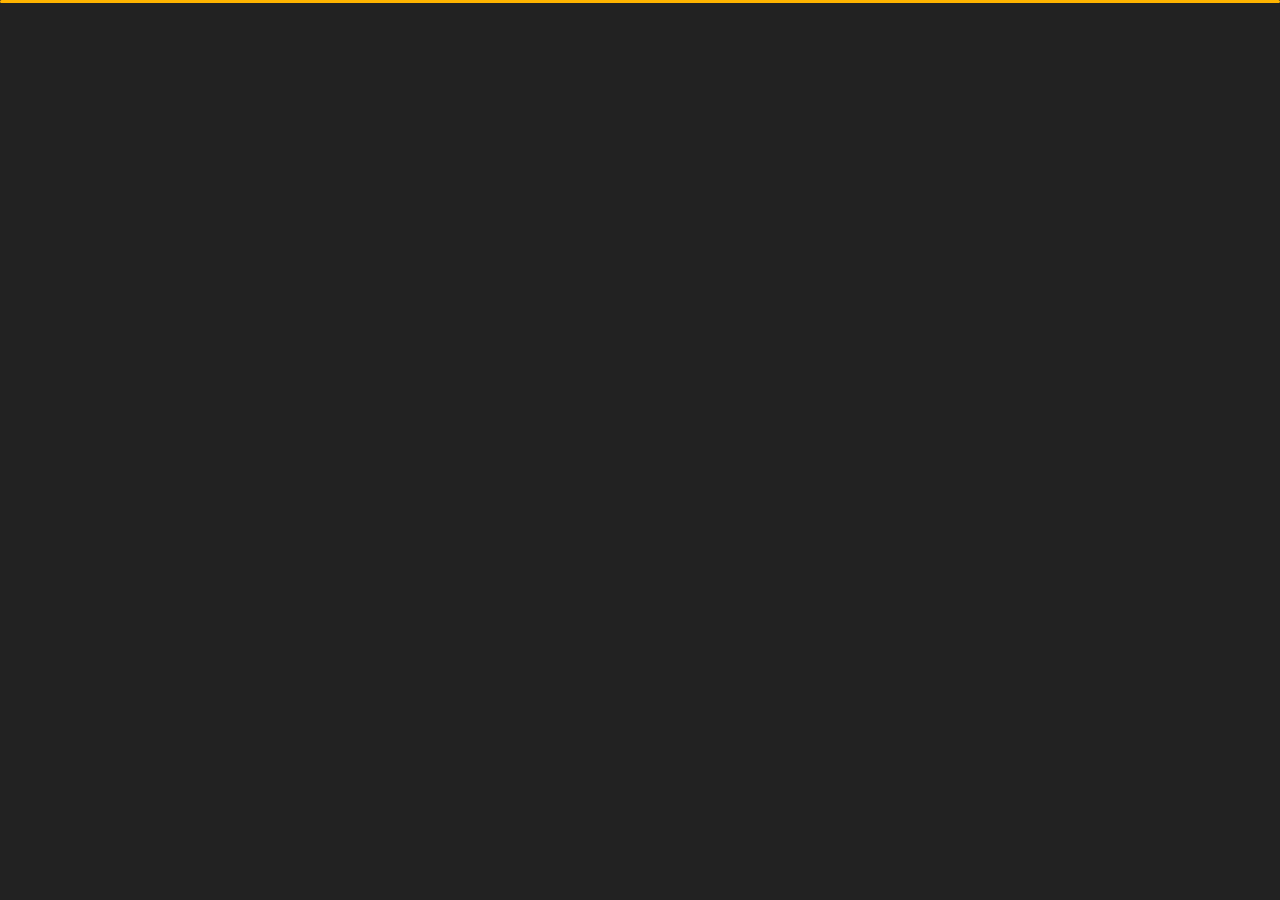
<file: Assignment/dark/contact.html>
<!DOCTYPE html>
<html lang="en">


<head>
    <meta charset="utf-8">
    <title>Contact - Personal Portfolio</title>
    <meta name="viewport" content="width=device-width, initial-scale=1">

    <link href="https://fonts.googleapis.com/css?family=Poppins:400,400i,500,500i,600,600i,700,700i,800,800i,900,900i" rel="stylesheet">
    <link href="https://fonts.googleapis.com/css?family=Open+Sans:300,400,400i,600,600i,700" rel="stylesheet">

    <link href="css/bootstrap.min.css" rel="stylesheet">
    <link href="css/preloader.min.css" rel="stylesheet">
    <link href="css/circle.css" rel="stylesheet">
    <link href="css/font-awesome.min.css" rel="stylesheet">
    <link href="css/fm.revealator.jquery.min.css" rel="stylesheet">
    <link href="css/style.css" rel="stylesheet">

    <link href="css/skins/yellow.css" rel="stylesheet">

    <link rel="alternate stylesheet" type="text/css" title="blue" href="css/skins/blue.css" />
    <link rel="alternate stylesheet" type="text/css" title="green" href="css/skins/green.css" />
    <link rel="alternate stylesheet" type="text/css" title="yellow" href="css/skins/yellow.css" />
    <link rel="alternate stylesheet" type="text/css" title="blueviolet" href="css/skins/blueviolet.css" />
    <link rel="alternate stylesheet" type="text/css" title="goldenrod" href="css/skins/goldenrod.css" />
    <link rel="alternate stylesheet" type="text/css" title="magenta" href="css/skins/magenta.css" />
    <link rel="alternate stylesheet" type="text/css" title="orange" href="css/skins/orange.css" />
    <link rel="alternate stylesheet" type="text/css" title="purple" href="css/skins/purple.css" />
    <link rel="alternate stylesheet" type="text/css" title="red" href="css/skins/red.css" />
    <link rel="alternate stylesheet" type="text/css" title="yellowgreen" href="css/skins/yellowgreen.css" />
    <link rel="stylesheet" type="text/css" href="css/styleswitcher.css" />

    <script src="js/modernizr.custom.js"></script>
</head>

<body class="contact">

<header class="header" id="navbar-collapse-toggle">
    <ul class="icon-menu d-none d-lg-block revealator-slideup revealator-once revealator-delay1">
        <li class="icon-box">
            <i class="fa fa-home"></i>
            <a href="index.html">
                <h2>Home</h2>
            </a>
        </li>
        <li class="icon-box">
            <i class="fa fa-user"></i>
            <a href="about.html">
                <h2>About</h2>
            </a>
        </li>
        <li class="icon-box active">
            <i class="fa fa-envelope-open"></i>
            <a href="contact.html">
                <h2>Contact</h2>
            </a>
        </li>
    </ul>
    <nav role="navigation" class="d-block d-lg-none">
        <div id="menuToggle">
            <input type="checkbox" />
            <span></span>
            <span></span>
            <span></span>
            <ul class="list-unstyled" id="menu">
                <li><a href="index.html"><i class="fa fa-home"></i><span>Home</span></a></li>
                <li><a href="about.html"><i class="fa fa-user"></i><span>About</span></a></li>
                <li class="active"><a href="contact.html"><i class="fa fa-envelope-open"></i><span>Contact</span></a></li>
            </ul>
        </div>
    </nav>
</header>
<section class="title-section text-left text-sm-center revealator-slideup revealator-once revealator-delay1">
    <h1>get in <span>touch</span></h1>
    <span class="title-bg">contact</span>
</section>
<section class="main-content revealator-slideup revealator-once revealator-delay1">
    <div class="container">
        <div class="row">
            <div class="col-12 col-lg-4">
                <h3 class="text-uppercase custom-title mb-0 ft-wt-600 pb-3">Don't be shy !</h3>
                <p class="open-sans-font mb-3">Feel free to get in touch with me. I am always open to discussing new projects, creative ideas or opportunities to be part of your visions.</p>
                <p class="open-sans-font custom-span-contact position-relative">
                    <i class="fa fa-envelope-open position-absolute"></i>
                    <span class="d-block">Mail me</span>harshilpatel98981@gmail.com
                </p>
                <p class="open-sans-font custom-span-contact position-relative">
                    <i class="fa fa-phone-square position-absolute"></i>
                    <span class="d-block">Call me</span>+91 9328493341
                </p>
                <ul class="social list-unstyled pt-1 mb-5">
                    <li class="facebook"><a title="Facebook" href="https://www.facebook.com/profile.php?id=100054579564352" target="_blank"><i class="fa fa-facebook"></i></a>
                    </li>
                    <li class="twitter"><a title="Twitter" href="https://twitter.com/harshillakkad1" target="_blank"><i class="fa fa-twitter"></i></a>
                    </li>
                    <li class="instagram"><a title="Instagram" href="https://www.instagram.com/harshil5469/?hl=en" target="-blank"><i class="fa fa-instagram"></i></a>
                    </li>
                    <li class="github"><a title="Github" href="#"><i class="fa fa-github"></i></a>
                    </li>
                </ul>
            </div>
            <div class="col-12 col-lg-8">
                <form class="contactform" method="post" action="http://slimhamdi.net/tunis/dark/php/process-form.php">
                    <div class="contactform">
                        <div class="row">
                            <div class="col-12 col-md-4">
                                <input type="text" name="name" placeholder="YOUR NAME">
                            </div>
                            <div class="col-12 col-md-4">
                                <input type="email" name="email" placeholder="YOUR EMAIL">
                            </div>
                            <div class="col-12 col-md-4">
                                <input type="text" name="subject" placeholder="YOUR SUBJECT">
                            </div>
                            <div class="col-12">
                                <textarea name="message" placeholder="YOUR MESSAGE"></textarea>
                                <button type="submit" class="btn btn-contact">Send Message</button>
                            </div>
                            <div class="col-12 form-message">
                                <span class="output_message text-center font-weight-600 text-uppercase"></span>
                            </div>
                        </div>
                    </div>
                </form>
            </div>
        </div>
    </div>

</section>

<script src="js/jquery-3.5.0.min.js"></script>
<script src="js/styleswitcher.js"></script>
<script src="js/preloader.min.js"></script>
<script src="js/fm.revealator.jquery.min.js"></script>
<script src="js/imagesloaded.pkgd.min.js"></script>
<script src="js/masonry.pkgd.min.js"></script>
<script src="js/classie.js"></script>
<script src="js/cbpGridGallery.js"></script>
<script src="js/jquery.hoverdir.js"></script>
<script src="js/popper.min.js"></script>
<script src="js/bootstrap.js"></script>
<script src="js/custom.js"></script>

</body>


</html>
</file>
<file: Assignment/dark/css/circle.css>
.rect-auto,
.c100.p51 .slice,
.c100.p52 .slice,
.c100.p53 .slice,
.c100.p54 .slice,
.c100.p55 .slice,
.c100.p56 .slice,
.c100.p57 .slice,
.c100.p58 .slice,
.c100.p59 .slice,
.c100.p60 .slice,
.c100.p61 .slice,
.c100.p62 .slice,
.c100.p63 .slice,
.c100.p64 .slice,
.c100.p65 .slice,
.c100.p66 .slice,
.c100.p67 .slice,
.c100.p68 .slice,
.c100.p69 .slice,
.c100.p70 .slice,
.c100.p71 .slice,
.c100.p72 .slice,
.c100.p73 .slice,
.c100.p74 .slice,
.c100.p75 .slice,
.c100.p76 .slice,
.c100.p77 .slice,
.c100.p78 .slice,
.c100.p79 .slice,
.c100.p80 .slice,
.c100.p81 .slice,
.c100.p82 .slice,
.c100.p83 .slice,
.c100.p84 .slice,
.c100.p85 .slice,
.c100.p86 .slice,
.c100.p87 .slice,
.c100.p88 .slice,
.c100.p89 .slice,
.c100.p90 .slice,
.c100.p91 .slice,
.c100.p92 .slice,
.c100.p93 .slice,
.c100.p94 .slice,
.c100.p95 .slice,
.c100.p96 .slice,
.c100.p97 .slice,
.c100.p98 .slice,
.c100.p99 .slice,
.c100.p100 .slice {
  clip: rect(auto, auto, auto, auto);
}
.pie,
.c100 .bar,
.c100.p51 .fill,
.c100.p52 .fill,
.c100.p53 .fill,
.c100.p54 .fill,
.c100.p55 .fill,
.c100.p56 .fill,
.c100.p57 .fill,
.c100.p58 .fill,
.c100.p59 .fill,
.c100.p60 .fill,
.c100.p61 .fill,
.c100.p62 .fill,
.c100.p63 .fill,
.c100.p64 .fill,
.c100.p65 .fill,
.c100.p66 .fill,
.c100.p67 .fill,
.c100.p68 .fill,
.c100.p69 .fill,
.c100.p70 .fill,
.c100.p71 .fill,
.c100.p72 .fill,
.c100.p73 .fill,
.c100.p74 .fill,
.c100.p75 .fill,
.c100.p76 .fill,
.c100.p77 .fill,
.c100.p78 .fill,
.c100.p79 .fill,
.c100.p80 .fill,
.c100.p81 .fill,
.c100.p82 .fill,
.c100.p83 .fill,
.c100.p84 .fill,
.c100.p85 .fill,
.c100.p86 .fill,
.c100.p87 .fill,
.c100.p88 .fill,
.c100.p89 .fill,
.c100.p90 .fill,
.c100.p91 .fill,
.c100.p92 .fill,
.c100.p93 .fill,
.c100.p94 .fill,
.c100.p95 .fill,
.c100.p96 .fill,
.c100.p97 .fill,
.c100.p98 .fill,
.c100.p99 .fill,
.c100.p100 .fill {
  position: absolute;
  border: 0.08em solid #307bbb;
  width: 0.84em;
  height: 0.84em;
  clip: rect(0em, 0.5em, 1em, 0em);
  border-radius: 50%;
  -webkit-transform: rotate(0deg);
  -moz-transform: rotate(0deg);
  -ms-transform: rotate(0deg);
  -o-transform: rotate(0deg);
  transform: rotate(0deg);
}
.pie-fill,
.c100.p51 .bar:after,
.c100.p51 .fill,
.c100.p52 .bar:after,
.c100.p52 .fill,
.c100.p53 .bar:after,
.c100.p53 .fill,
.c100.p54 .bar:after,
.c100.p54 .fill,
.c100.p55 .bar:after,
.c100.p55 .fill,
.c100.p56 .bar:after,
.c100.p56 .fill,
.c100.p57 .bar:after,
.c100.p57 .fill,
.c100.p58 .bar:after,
.c100.p58 .fill,
.c100.p59 .bar:after,
.c100.p59 .fill,
.c100.p60 .bar:after,
.c100.p60 .fill,
.c100.p61 .bar:after,
.c100.p61 .fill,
.c100.p62 .bar:after,
.c100.p62 .fill,
.c100.p63 .bar:after,
.c100.p63 .fill,
.c100.p64 .bar:after,
.c100.p64 .fill,
.c100.p65 .bar:after,
.c100.p65 .fill,
.c100.p66 .bar:after,
.c100.p66 .fill,
.c100.p67 .bar:after,
.c100.p67 .fill,
.c100.p68 .bar:after,
.c100.p68 .fill,
.c100.p69 .bar:after,
.c100.p69 .fill,
.c100.p70 .bar:after,
.c100.p70 .fill,
.c100.p71 .bar:after,
.c100.p71 .fill,
.c100.p72 .bar:after,
.c100.p72 .fill,
.c100.p73 .bar:after,
.c100.p73 .fill,
.c100.p74 .bar:after,
.c100.p74 .fill,
.c100.p75 .bar:after,
.c100.p75 .fill,
.c100.p76 .bar:after,
.c100.p76 .fill,
.c100.p77 .bar:after,
.c100.p77 .fill,
.c100.p78 .bar:after,
.c100.p78 .fill,
.c100.p79 .bar:after,
.c100.p79 .fill,
.c100.p80 .bar:after,
.c100.p80 .fill,
.c100.p81 .bar:after,
.c100.p81 .fill,
.c100.p82 .bar:after,
.c100.p82 .fill,
.c100.p83 .bar:after,
.c100.p83 .fill,
.c100.p84 .bar:after,
.c100.p84 .fill,
.c100.p85 .bar:after,
.c100.p85 .fill,
.c100.p86 .bar:after,
.c100.p86 .fill,
.c100.p87 .bar:after,
.c100.p87 .fill,
.c100.p88 .bar:after,
.c100.p88 .fill,
.c100.p89 .bar:after,
.c100.p89 .fill,
.c100.p90 .bar:after,
.c100.p90 .fill,
.c100.p91 .bar:after,
.c100.p91 .fill,
.c100.p92 .bar:after,
.c100.p92 .fill,
.c100.p93 .bar:after,
.c100.p93 .fill,
.c100.p94 .bar:after,
.c100.p94 .fill,
.c100.p95 .bar:after,
.c100.p95 .fill,
.c100.p96 .bar:after,
.c100.p96 .fill,
.c100.p97 .bar:after,
.c100.p97 .fill,
.c100.p98 .bar:after,
.c100.p98 .fill,
.c100.p99 .bar:after,
.c100.p99 .fill,
.c100.p100 .bar:after,
.c100.p100 .fill {
  -webkit-transform: rotate(180deg);
  -moz-transform: rotate(180deg);
  -ms-transform: rotate(180deg);
  -o-transform: rotate(180deg);
  transform: rotate(180deg);
}
.c100 {
  position: relative;
  font-size: 120px;
  width: 1em;
  height: 1em;
  border-radius: 50%;
  float: left;
  margin: 0 0.1em 0.1em 0;
  background-color: #cccccc;
}
.c100 *,
.c100 *:before,
.c100 *:after {
  -webkit-box-sizing: content-box;
  -moz-box-sizing: content-box;
  box-sizing: content-box;
}
.c100.center {
  float: none;
  margin: 0 auto;
}
.c100.big {
  font-size: 240px;
}
.c100.small {
  font-size: 80px;
}
.c100 > span {
  position: absolute;
  width: 100%;
  z-index: 1;
  left: 0;
  top: 0;
  width: 5em;
  line-height: 5em;
  font-size: 0.2em;
  color: #cccccc;
  display: block;
  text-align: center;
  white-space: nowrap;
  -webkit-transition-property: all;
  -moz-transition-property: all;
  -o-transition-property: all;
  transition-property: all;
  -webkit-transition-duration: 0.2s;
  -moz-transition-duration: 0.2s;
  -o-transition-duration: 0.2s;
  transition-duration: 0.2s;
  -webkit-transition-timing-function: ease-out;
  -moz-transition-timing-function: ease-out;
  -o-transition-timing-function: ease-out;
  transition-timing-function: ease-out;
}
.c100:after {
  position: absolute;
  top: 0.08em;
  left: 0.08em;
  display: block;
  content: " ";
  border-radius: 50%;
  background-color: #f5f5f5;
  width: 0.84em;
  height: 0.84em;
  -webkit-transition-property: all;
  -moz-transition-property: all;
  -o-transition-property: all;
  transition-property: all;
  -webkit-transition-duration: 0.2s;
  -moz-transition-duration: 0.2s;
  -o-transition-duration: 0.2s;
  transition-duration: 0.2s;
  -webkit-transition-timing-function: ease-in;
  -moz-transition-timing-function: ease-in;
  -o-transition-timing-function: ease-in;
  transition-timing-function: ease-in;
}
.c100 .slice {
  position: absolute;
  width: 1em;
  height: 1em;
  clip: rect(0em, 1em, 1em, 0.5em);
}
.c100.p1 .bar {
  -webkit-transform: rotate(3.6deg);
  -moz-transform: rotate(3.6deg);
  -ms-transform: rotate(3.6deg);
  -o-transform: rotate(3.6deg);
  transform: rotate(3.6deg);
}
.c100.p2 .bar {
  -webkit-transform: rotate(7.2deg);
  -moz-transform: rotate(7.2deg);
  -ms-transform: rotate(7.2deg);
  -o-transform: rotate(7.2deg);
  transform: rotate(7.2deg);
}
.c100.p3 .bar {
  -webkit-transform: rotate(10.8deg);
  -moz-transform: rotate(10.8deg);
  -ms-transform: rotate(10.8deg);
  -o-transform: rotate(10.8deg);
  transform: rotate(10.8deg);
}
.c100.p4 .bar {
  -webkit-transform: rotate(14.4deg);
  -moz-transform: rotate(14.4deg);
  -ms-transform: rotate(14.4deg);
  -o-transform: rotate(14.4deg);
  transform: rotate(14.4deg);
}
.c100.p5 .bar {
  -webkit-transform: rotate(18deg);
  -moz-transform: rotate(18deg);
  -ms-transform: rotate(18deg);
  -o-transform: rotate(18deg);
  transform: rotate(18deg);
}
.c100.p6 .bar {
  -webkit-transform: rotate(21.6deg);
  -moz-transform: rotate(21.6deg);
  -ms-transform: rotate(21.6deg);
  -o-transform: rotate(21.6deg);
  transform: rotate(21.6deg);
}
.c100.p7 .bar {
  -webkit-transform: rotate(25.2deg);
  -moz-transform: rotate(25.2deg);
  -ms-transform: rotate(25.2deg);
  -o-transform: rotate(25.2deg);
  transform: rotate(25.2deg);
}
.c100.p8 .bar {
  -webkit-transform: rotate(28.8deg);
  -moz-transform: rotate(28.8deg);
  -ms-transform: rotate(28.8deg);
  -o-transform: rotate(28.8deg);
  transform: rotate(28.8deg);
}
.c100.p9 .bar {
  -webkit-transform: rotate(32.4deg);
  -moz-transform: rotate(32.4deg);
  -ms-transform: rotate(32.4deg);
  -o-transform: rotate(32.4deg);
  transform: rotate(32.4deg);
}
.c100.p10 .bar {
  -webkit-transform: rotate(36deg);
  -moz-transform: rotate(36deg);
  -ms-transform: rotate(36deg);
  -o-transform: rotate(36deg);
  transform: rotate(36deg);
}
.c100.p11 .bar {
  -webkit-transform: rotate(39.6deg);
  -moz-transform: rotate(39.6deg);
  -ms-transform: rotate(39.6deg);
  -o-transform: rotate(39.6deg);
  transform: rotate(39.6deg);
}
.c100.p12 .bar {
  -webkit-transform: rotate(43.2deg);
  -moz-transform: rotate(43.2deg);
  -ms-transform: rotate(43.2deg);
  -o-transform: rotate(43.2deg);
  transform: rotate(43.2deg);
}
.c100.p13 .bar {
  -webkit-transform: rotate(46.800000000000004deg);
  -moz-transform: rotate(46.800000000000004deg);
  -ms-transform: rotate(46.800000000000004deg);
  -o-transform: rotate(46.800000000000004deg);
  transform: rotate(46.800000000000004deg);
}
.c100.p14 .bar {
  -webkit-transform: rotate(50.4deg);
  -moz-transform: rotate(50.4deg);
  -ms-transform: rotate(50.4deg);
  -o-transform: rotate(50.4deg);
  transform: rotate(50.4deg);
}
.c100.p15 .bar {
  -webkit-transform: rotate(54deg);
  -moz-transform: rotate(54deg);
  -ms-transform: rotate(54deg);
  -o-transform: rotate(54deg);
  transform: rotate(54deg);
}
.c100.p16 .bar {
  -webkit-transform: rotate(57.6deg);
  -moz-transform: rotate(57.6deg);
  -ms-transform: rotate(57.6deg);
  -o-transform: rotate(57.6deg);
  transform: rotate(57.6deg);
}
.c100.p17 .bar {
  -webkit-transform: rotate(61.2deg);
  -moz-transform: rotate(61.2deg);
  -ms-transform: rotate(61.2deg);
  -o-transform: rotate(61.2deg);
  transform: rotate(61.2deg);
}
.c100.p18 .bar {
  -webkit-transform: rotate(64.8deg);
  -moz-transform: rotate(64.8deg);
  -ms-transform: rotate(64.8deg);
  -o-transform: rotate(64.8deg);
  transform: rotate(64.8deg);
}
.c100.p19 .bar {
  -webkit-transform: rotate(68.4deg);
  -moz-transform: rotate(68.4deg);
  -ms-transform: rotate(68.4deg);
  -o-transform: rotate(68.4deg);
  transform: rotate(68.4deg);
}
.c100.p20 .bar {
  -webkit-transform: rotate(72deg);
  -moz-transform: rotate(72deg);
  -ms-transform: rotate(72deg);
  -o-transform: rotate(72deg);
  transform: rotate(72deg);
}
.c100.p21 .bar {
  -webkit-transform: rotate(75.60000000000001deg);
  -moz-transform: rotate(75.60000000000001deg);
  -ms-transform: rotate(75.60000000000001deg);
  -o-transform: rotate(75.60000000000001deg);
  transform: rotate(75.60000000000001deg);
}
.c100.p22 .bar {
  -webkit-transform: rotate(79.2deg);
  -moz-transform: rotate(79.2deg);
  -ms-transform: rotate(79.2deg);
  -o-transform: rotate(79.2deg);
  transform: rotate(79.2deg);
}
.c100.p23 .bar {
  -webkit-transform: rotate(82.8deg);
  -moz-transform: rotate(82.8deg);
  -ms-transform: rotate(82.8deg);
  -o-transform: rotate(82.8deg);
  transform: rotate(82.8deg);
}
.c100.p24 .bar {
  -webkit-transform: rotate(86.4deg);
  -moz-transform: rotate(86.4deg);
  -ms-transform: rotate(86.4deg);
  -o-transform: rotate(86.4deg);
  transform: rotate(86.4deg);
}
.c100.p25 .bar {
  -webkit-transform: rotate(90deg);
  -moz-transform: rotate(90deg);
  -ms-transform: rotate(90deg);
  -o-transform: rotate(90deg);
  transform: rotate(90deg);
}
.c100.p26 .bar {
  -webkit-transform: rotate(93.60000000000001deg);
  -moz-transform: rotate(93.60000000000001deg);
  -ms-transform: rotate(93.60000000000001deg);
  -o-transform: rotate(93.60000000000001deg);
  transform: rotate(93.60000000000001deg);
}
.c100.p27 .bar {
  -webkit-transform: rotate(97.2deg);
  -moz-transform: rotate(97.2deg);
  -ms-transform: rotate(97.2deg);
  -o-transform: rotate(97.2deg);
  transform: rotate(97.2deg);
}
.c100.p28 .bar {
  -webkit-transform: rotate(100.8deg);
  -moz-transform: rotate(100.8deg);
  -ms-transform: rotate(100.8deg);
  -o-transform: rotate(100.8deg);
  transform: rotate(100.8deg);
}
.c100.p29 .bar {
  -webkit-transform: rotate(104.4deg);
  -moz-transform: rotate(104.4deg);
  -ms-transform: rotate(104.4deg);
  -o-transform: rotate(104.4deg);
  transform: rotate(104.4deg);
}
.c100.p30 .bar {
  -webkit-transform: rotate(108deg);
  -moz-transform: rotate(108deg);
  -ms-transform: rotate(108deg);
  -o-transform: rotate(108deg);
  transform: rotate(108deg);
}
.c100.p31 .bar {
  -webkit-transform: rotate(111.60000000000001deg);
  -moz-transform: rotate(111.60000000000001deg);
  -ms-transform: rotate(111.60000000000001deg);
  -o-transform: rotate(111.60000000000001deg);
  transform: rotate(111.60000000000001deg);
}
.c100.p32 .bar {
  -webkit-transform: rotate(115.2deg);
  -moz-transform: rotate(115.2deg);
  -ms-transform: rotate(115.2deg);
  -o-transform: rotate(115.2deg);
  transform: rotate(115.2deg);
}
.c100.p33 .bar {
  -webkit-transform: rotate(118.8deg);
  -moz-transform: rotate(118.8deg);
  -ms-transform: rotate(118.8deg);
  -o-transform: rotate(118.8deg);
  transform: rotate(118.8deg);
}
.c100.p34 .bar {
  -webkit-transform: rotate(122.4deg);
  -moz-transform: rotate(122.4deg);
  -ms-transform: rotate(122.4deg);
  -o-transform: rotate(122.4deg);
  transform: rotate(122.4deg);
}
.c100.p35 .bar {
  -webkit-transform: rotate(126deg);
  -moz-transform: rotate(126deg);
  -ms-transform: rotate(126deg);
  -o-transform: rotate(126deg);
  transform: rotate(126deg);
}
.c100.p36 .bar {
  -webkit-transform: rotate(129.6deg);
  -moz-transform: rotate(129.6deg);
  -ms-transform: rotate(129.6deg);
  -o-transform: rotate(129.6deg);
  transform: rotate(129.6deg);
}
.c100.p37 .bar {
  -webkit-transform: rotate(133.20000000000002deg);
  -moz-transform: rotate(133.20000000000002deg);
  -ms-transform: rotate(133.20000000000002deg);
  -o-transform: rotate(133.20000000000002deg);
  transform: rotate(133.20000000000002deg);
}
.c100.p38 .bar {
  -webkit-transform: rotate(136.8deg);
  -moz-transform: rotate(136.8deg);
  -ms-transform: rotate(136.8deg);
  -o-transform: rotate(136.8deg);
  transform: rotate(136.8deg);
}
.c100.p39 .bar {
  -webkit-transform: rotate(140.4deg);
  -moz-transform: rotate(140.4deg);
  -ms-transform: rotate(140.4deg);
  -o-transform: rotate(140.4deg);
  transform: rotate(140.4deg);
}
.c100.p40 .bar {
  -webkit-transform: rotate(144deg);
  -moz-transform: rotate(144deg);
  -ms-transform: rotate(144deg);
  -o-transform: rotate(144deg);
  transform: rotate(144deg);
}
.c100.p41 .bar {
  -webkit-transform: rotate(147.6deg);
  -moz-transform: rotate(147.6deg);
  -ms-transform: rotate(147.6deg);
  -o-transform: rotate(147.6deg);
  transform: rotate(147.6deg);
}
.c100.p42 .bar {
  -webkit-transform: rotate(151.20000000000002deg);
  -moz-transform: rotate(151.20000000000002deg);
  -ms-transform: rotate(151.20000000000002deg);
  -o-transform: rotate(151.20000000000002deg);
  transform: rotate(151.20000000000002deg);
}
.c100.p43 .bar {
  -webkit-transform: rotate(154.8deg);
  -moz-transform: rotate(154.8deg);
  -ms-transform: rotate(154.8deg);
  -o-transform: rotate(154.8deg);
  transform: rotate(154.8deg);
}
.c100.p44 .bar {
  -webkit-transform: rotate(158.4deg);
  -moz-transform: rotate(158.4deg);
  -ms-transform: rotate(158.4deg);
  -o-transform: rotate(158.4deg);
  transform: rotate(158.4deg);
}
.c100.p45 .bar {
  -webkit-transform: rotate(162deg);
  -moz-transform: rotate(162deg);
  -ms-transform: rotate(162deg);
  -o-transform: rotate(162deg);
  transform: rotate(162deg);
}
.c100.p46 .bar {
  -webkit-transform: rotate(165.6deg);
  -moz-transform: rotate(165.6deg);
  -ms-transform: rotate(165.6deg);
  -o-transform: rotate(165.6deg);
  transform: rotate(165.6deg);
}
.c100.p47 .bar {
  -webkit-transform: rotate(169.20000000000002deg);
  -moz-transform: rotate(169.20000000000002deg);
  -ms-transform: rotate(169.20000000000002deg);
  -o-transform: rotate(169.20000000000002deg);
  transform: rotate(169.20000000000002deg);
}
.c100.p48 .bar {
  -webkit-transform: rotate(172.8deg);
  -moz-transform: rotate(172.8deg);
  -ms-transform: rotate(172.8deg);
  -o-transform: rotate(172.8deg);
  transform: rotate(172.8deg);
}
.c100.p49 .bar {
  -webkit-transform: rotate(176.4deg);
  -moz-transform: rotate(176.4deg);
  -ms-transform: rotate(176.4deg);
  -o-transform: rotate(176.4deg);
  transform: rotate(176.4deg);
}
.c100.p50 .bar {
  -webkit-transform: rotate(180deg);
  -moz-transform: rotate(180deg);
  -ms-transform: rotate(180deg);
  -o-transform: rotate(180deg);
  transform: rotate(180deg);
}
.c100.p51 .bar {
  -webkit-transform: rotate(183.6deg);
  -moz-transform: rotate(183.6deg);
  -ms-transform: rotate(183.6deg);
  -o-transform: rotate(183.6deg);
  transform: rotate(183.6deg);
}
.c100.p52 .bar {
  -webkit-transform: rotate(187.20000000000002deg);
  -moz-transform: rotate(187.20000000000002deg);
  -ms-transform: rotate(187.20000000000002deg);
  -o-transform: rotate(187.20000000000002deg);
  transform: rotate(187.20000000000002deg);
}
.c100.p53 .bar {
  -webkit-transform: rotate(190.8deg);
  -moz-transform: rotate(190.8deg);
  -ms-transform: rotate(190.8deg);
  -o-transform: rotate(190.8deg);
  transform: rotate(190.8deg);
}
.c100.p54 .bar {
  -webkit-transform: rotate(194.4deg);
  -moz-transform: rotate(194.4deg);
  -ms-transform: rotate(194.4deg);
  -o-transform: rotate(194.4deg);
  transform: rotate(194.4deg);
}
.c100.p55 .bar {
  -webkit-transform: rotate(198deg);
  -moz-transform: rotate(198deg);
  -ms-transform: rotate(198deg);
  -o-transform: rotate(198deg);
  transform: rotate(198deg);
}
.c100.p56 .bar {
  -webkit-transform: rotate(201.6deg);
  -moz-transform: rotate(201.6deg);
  -ms-transform: rotate(201.6deg);
  -o-transform: rotate(201.6deg);
  transform: rotate(201.6deg);
}
.c100.p57 .bar {
  -webkit-transform: rotate(205.20000000000002deg);
  -moz-transform: rotate(205.20000000000002deg);
  -ms-transform: rotate(205.20000000000002deg);
  -o-transform: rotate(205.20000000000002deg);
  transform: rotate(205.20000000000002deg);
}
.c100.p58 .bar {
  -webkit-transform: rotate(208.8deg);
  -moz-transform: rotate(208.8deg);
  -ms-transform: rotate(208.8deg);
  -o-transform: rotate(208.8deg);
  transform: rotate(208.8deg);
}
.c100.p59 .bar {
  -webkit-transform: rotate(212.4deg);
  -moz-transform: rotate(212.4deg);
  -ms-transform: rotate(212.4deg);
  -o-transform: rotate(212.4deg);
  transform: rotate(212.4deg);
}
.c100.p60 .bar {
  -webkit-transform: rotate(216deg);
  -moz-transform: rotate(216deg);
  -ms-transform: rotate(216deg);
  -o-transform: rotate(216deg);
  transform: rotate(216deg);
}
.c100.p61 .bar {
  -webkit-transform: rotate(219.6deg);
  -moz-transform: rotate(219.6deg);
  -ms-transform: rotate(219.6deg);
  -o-transform: rotate(219.6deg);
  transform: rotate(219.6deg);
}
.c100.p62 .bar {
  -webkit-transform: rotate(223.20000000000002deg);
  -moz-transform: rotate(223.20000000000002deg);
  -ms-transform: rotate(223.20000000000002deg);
  -o-transform: rotate(223.20000000000002deg);
  transform: rotate(223.20000000000002deg);
}
.c100.p63 .bar {
  -webkit-transform: rotate(226.8deg);
  -moz-transform: rotate(226.8deg);
  -ms-transform: rotate(226.8deg);
  -o-transform: rotate(226.8deg);
  transform: rotate(226.8deg);
}
.c100.p64 .bar {
  -webkit-transform: rotate(230.4deg);
  -moz-transform: rotate(230.4deg);
  -ms-transform: rotate(230.4deg);
  -o-transform: rotate(230.4deg);
  transform: rotate(230.4deg);
}
.c100.p65 .bar {
  -webkit-transform: rotate(234deg);
  -moz-transform: rotate(234deg);
  -ms-transform: rotate(234deg);
  -o-transform: rotate(234deg);
  transform: rotate(234deg);
}
.c100.p66 .bar {
  -webkit-transform: rotate(237.6deg);
  -moz-transform: rotate(237.6deg);
  -ms-transform: rotate(237.6deg);
  -o-transform: rotate(237.6deg);
  transform: rotate(237.6deg);
}
.c100.p67 .bar {
  -webkit-transform: rotate(241.20000000000002deg);
  -moz-transform: rotate(241.20000000000002deg);
  -ms-transform: rotate(241.20000000000002deg);
  -o-transform: rotate(241.20000000000002deg);
  transform: rotate(241.20000000000002deg);
}
.c100.p68 .bar {
  -webkit-transform: rotate(244.8deg);
  -moz-transform: rotate(244.8deg);
  -ms-transform: rotate(244.8deg);
  -o-transform: rotate(244.8deg);
  transform: rotate(244.8deg);
}
.c100.p69 .bar {
  -webkit-transform: rotate(248.4deg);
  -moz-transform: rotate(248.4deg);
  -ms-transform: rotate(248.4deg);
  -o-transform: rotate(248.4deg);
  transform: rotate(248.4deg);
}
.c100.p70 .bar {
  -webkit-transform: rotate(252deg);
  -moz-transform: rotate(252deg);
  -ms-transform: rotate(252deg);
  -o-transform: rotate(252deg);
  transform: rotate(252deg);
}
.c100.p71 .bar {
  -webkit-transform: rotate(255.6deg);
  -moz-transform: rotate(255.6deg);
  -ms-transform: rotate(255.6deg);
  -o-transform: rotate(255.6deg);
  transform: rotate(255.6deg);
}
.c100.p72 .bar {
  -webkit-transform: rotate(259.2deg);
  -moz-transform: rotate(259.2deg);
  -ms-transform: rotate(259.2deg);
  -o-transform: rotate(259.2deg);
  transform: rotate(259.2deg);
}
.c100.p73 .bar {
  -webkit-transform: rotate(262.8deg);
  -moz-transform: rotate(262.8deg);
  -ms-transform: rotate(262.8deg);
  -o-transform: rotate(262.8deg);
  transform: rotate(262.8deg);
}
.c100.p74 .bar {
  -webkit-transform: rotate(266.40000000000003deg);
  -moz-transform: rotate(266.40000000000003deg);
  -ms-transform: rotate(266.40000000000003deg);
  -o-transform: rotate(266.40000000000003deg);
  transform: rotate(266.40000000000003deg);
}
.c100.p75 .bar {
  -webkit-transform: rotate(270deg);
  -moz-transform: rotate(270deg);
  -ms-transform: rotate(270deg);
  -o-transform: rotate(270deg);
  transform: rotate(270deg);
}
.c100.p76 .bar {
  -webkit-transform: rotate(273.6deg);
  -moz-transform: rotate(273.6deg);
  -ms-transform: rotate(273.6deg);
  -o-transform: rotate(273.6deg);
  transform: rotate(273.6deg);
}
.c100.p77 .bar {
  -webkit-transform: rotate(277.2deg);
  -moz-transform: rotate(277.2deg);
  -ms-transform: rotate(277.2deg);
  -o-transform: rotate(277.2deg);
  transform: rotate(277.2deg);
}
.c100.p78 .bar {
  -webkit-transform: rotate(280.8deg);
  -moz-transform: rotate(280.8deg);
  -ms-transform: rotate(280.8deg);
  -o-transform: rotate(280.8deg);
  transform: rotate(280.8deg);
}
.c100.p79 .bar {
  -webkit-transform: rotate(284.40000000000003deg);
  -moz-transform: rotate(284.40000000000003deg);
  -ms-transform: rotate(284.40000000000003deg);
  -o-transform: rotate(284.40000000000003deg);
  transform: rotate(284.40000000000003deg);
}
.c100.p80 .bar {
  -webkit-transform: rotate(288deg);
  -moz-transform: rotate(288deg);
  -ms-transform: rotate(288deg);
  -o-transform: rotate(288deg);
  transform: rotate(288deg);
}
.c100.p81 .bar {
  -webkit-transform: rotate(291.6deg);
  -moz-transform: rotate(291.6deg);
  -ms-transform: rotate(291.6deg);
  -o-transform: rotate(291.6deg);
  transform: rotate(291.6deg);
}
.c100.p82 .bar {
  -webkit-transform: rotate(295.2deg);
  -moz-transform: rotate(295.2deg);
  -ms-transform: rotate(295.2deg);
  -o-transform: rotate(295.2deg);
  transform: rotate(295.2deg);
}
.c100.p83 .bar {
  -webkit-transform: rotate(298.8deg);
  -moz-transform: rotate(298.8deg);
  -ms-transform: rotate(298.8deg);
  -o-transform: rotate(298.8deg);
  transform: rotate(298.8deg);
}
.c100.p84 .bar {
  -webkit-transform: rotate(302.40000000000003deg);
  -moz-transform: rotate(302.40000000000003deg);
  -ms-transform: rotate(302.40000000000003deg);
  -o-transform: rotate(302.40000000000003deg);
  transform: rotate(302.40000000000003deg);
}
.c100.p85 .bar {
  -webkit-transform: rotate(306deg);
  -moz-transform: rotate(306deg);
  -ms-transform: rotate(306deg);
  -o-transform: rotate(306deg);
  transform: rotate(306deg);
}
.c100.p86 .bar {
  -webkit-transform: rotate(309.6deg);
  -moz-transform: rotate(309.6deg);
  -ms-transform: rotate(309.6deg);
  -o-transform: rotate(309.6deg);
  transform: rotate(309.6deg);
}
.c100.p87 .bar {
  -webkit-transform: rotate(313.2deg);
  -moz-transform: rotate(313.2deg);
  -ms-transform: rotate(313.2deg);
  -o-transform: rotate(313.2deg);
  transform: rotate(313.2deg);
}
.c100.p88 .bar {
  -webkit-transform: rotate(316.8deg);
  -moz-transform: rotate(316.8deg);
  -ms-transform: rotate(316.8deg);
  -o-transform: rotate(316.8deg);
  transform: rotate(316.8deg);
}
.c100.p89 .bar {
  -webkit-transform: rotate(320.40000000000003deg);
  -moz-transform: rotate(320.40000000000003deg);
  -ms-transform: rotate(320.40000000000003deg);
  -o-transform: rotate(320.40000000000003deg);
  transform: rotate(320.40000000000003deg);
}
.c100.p90 .bar {
  -webkit-transform: rotate(324deg);
  -moz-transform: rotate(324deg);
  -ms-transform: rotate(324deg);
  -o-transform: rotate(324deg);
  transform: rotate(324deg);
}
.c100.p91 .bar {
  -webkit-transform: rotate(327.6deg);
  -moz-transform: rotate(327.6deg);
  -ms-transform: rotate(327.6deg);
  -o-transform: rotate(327.6deg);
  transform: rotate(327.6deg);
}
.c100.p92 .bar {
  -webkit-transform: rotate(331.2deg);
  -moz-transform: rotate(331.2deg);
  -ms-transform: rotate(331.2deg);
  -o-transform: rotate(331.2deg);
  transform: rotate(331.2deg);
}
.c100.p93 .bar {
  -webkit-transform: rotate(334.8deg);
  -moz-transform: rotate(334.8deg);
  -ms-transform: rotate(334.8deg);
  -o-transform: rotate(334.8deg);
  transform: rotate(334.8deg);
}
.c100.p94 .bar {
  -webkit-transform: rotate(338.40000000000003deg);
  -moz-transform: rotate(338.40000000000003deg);
  -ms-transform: rotate(338.40000000000003deg);
  -o-transform: rotate(338.40000000000003deg);
  transform: rotate(338.40000000000003deg);
}
.c100.p95 .bar {
  -webkit-transform: rotate(342deg);
  -moz-transform: rotate(342deg);
  -ms-transform: rotate(342deg);
  -o-transform: rotate(342deg);
  transform: rotate(342deg);
}
.c100.p96 .bar {
  -webkit-transform: rotate(345.6deg);
  -moz-transform: rotate(345.6deg);
  -ms-transform: rotate(345.6deg);
  -o-transform: rotate(345.6deg);
  transform: rotate(345.6deg);
}
.c100.p97 .bar {
  -webkit-transform: rotate(349.2deg);
  -moz-transform: rotate(349.2deg);
  -ms-transform: rotate(349.2deg);
  -o-transform: rotate(349.2deg);
  transform: rotate(349.2deg);
}
.c100.p98 .bar {
  -webkit-transform: rotate(352.8deg);
  -moz-transform: rotate(352.8deg);
  -ms-transform: rotate(352.8deg);
  -o-transform: rotate(352.8deg);
  transform: rotate(352.8deg);
}
.c100.p99 .bar {
  -webkit-transform: rotate(356.40000000000003deg);
  -moz-transform: rotate(356.40000000000003deg);
  -ms-transform: rotate(356.40000000000003deg);
  -o-transform: rotate(356.40000000000003deg);
  transform: rotate(356.40000000000003deg);
}
.c100.p100 .bar {
  -webkit-transform: rotate(360deg);
  -moz-transform: rotate(360deg);
  -ms-transform: rotate(360deg);
  -o-transform: rotate(360deg);
  transform: rotate(360deg);
}
.c100:hover {
  cursor: default;
}

.c100.dark {
  background-color: #777777;
}
.c100.dark .bar,
.c100.dark .fill {
  border-color: #c6ff00 !important;
}
.c100.dark > span {
  color: #777777;
}
.c100.dark:after {
  background-color: #666666;
}
.c100.dark:hover > span {
  color: #c6ff00;
}
.c100.green .bar,
.c100.green .fill {
  border-color: #4db53c !important;
}
.c100.green:hover > span {
  color: #4db53c;
}
.c100.green.dark .bar,
.c100.green.dark .fill {
  border-color: #5fd400 !important;
}
.c100.green.dark:hover > span {
  color: #5fd400;
}
.c100.orange .bar,
.c100.orange .fill {
  border-color: #dd9d22 !important;
}
.c100.orange:hover > span {
  color: #dd9d22;
}
.c100.orange.dark .bar,
.c100.orange.dark .fill {
  border-color: #e08833 !important;
}
.c100.orange.dark:hover > span {
  color: #e08833;
}
</file>
<file: Assignment/dark/css/style.css>
/*
Template Name: Tunis - Personal Portfolio
Author: celtano
Author URI: http://themeforest.net/user/celtano
Description: Tunis - Personal Portfolio
Version: 1.0
*/

/*------------------------------------------------------------------
[Table of contents]
	+ General
	    - Miscellaneous
		- Light Body
		- Buttons
		- Page Title
	+ Header
		- Desktop Navigation
		- Mobile Navigation
	+ Pages
		- Homepage
		+ About
		    - Personal Info List
			- Box Stats
			- Resume
			- Skills
		+ Portfolio
		    - Grid
		    + Slideshow
                - Embedded Videos
                - Carousel
                - Navigation
        + Contact
            - Left Side
            - Contact Form
		+ Blog
            - Latest Posts
            - Pagination
	- Responsive Design Styles
-------------------------------------------------------------------*/

/* [ GENERAL ] */
/*================================================== */

/*** Miscellaneous ***/

html {
  overflow-x: hidden;
  height: 100%;
}

body {
  font-family: 'Poppins', sans-serif;
  font-size: 15px;
  color: #fff;
  font-weight: 500;
  line-height: 1.6;
  position: relative;
  background-size: cover;
  background-position: center;
  height: 100%;
  width: 100%;
  background-color: #111;
}

.poppins-font {
  font-family: 'Poppins', sans-serif;
}

.open-sans-font {
  font-family: 'Open Sans', sans-serif;
}

hr.separator {
  border-top: 1px solid #252525;
  margin: 70px auto 55px;
  max-width: 40%;
}

.ft-wt-600 {
  font-weight: 600;
}

.mb-30 {
  margin-bottom: 30px;
}

.no-transform {
  transform: none !important;
}

.custom-title {
  padding-bottom: 22px;
  font-size: 26px;
}

/*** Light Body ***/

body.light {
  color: #666;
  background-color: #fff;
}

body.home.light .home-details h1 span {
  color: #666;
}

body.home.light .home-details h6 {
  color: #777;
}

body.home.light .bg {
  background-image: url(../img/light.jpg);
  background-size: cover;
  background-repeat: no-repeat;
  background-position: top;
  box-shadow: 0 0 7px rgba(0,0,0,.3);
}

body.light .preloader .black_wall {
  background-color: #eee;
}

body.light .preloader {
  background-color: #fff;
}

body.light .title-section h1 {
  color: #666;
}

body.light .title-bg {
  color: rgba(30, 37, 48, 0.07);
}

body.light.about .box-stats {
  border: 1px solid #ddd;
}

body.light.about .c100,
body.light.about .resume-box .time {
  background-color: #eee;
}

body.light.about .resume-box .time,
body.light.about .resume-box p {
  color: #666;
}

body.light.about .resume-box .place:before {
  background-color: #666;
}

body.light.about  .resume-box li:after {
  border-left: 1px solid #ddd;
}

body.light.about .c100 > span {
  color: #666;
}

body.light.about .c100:after {
  background-color: #fff;
}

body.light.portfolio .slideshow figure {
  background-color: #fff;
}

body.light.portfolio .slideshow ul > li:after {
  background: rgba(255,255,255,0.77);
}

body.light.portfolio .slideshow {
  background: rgba(0,0,0,0.7);
}

body.light.contact .contactform input[type=text],
body.light.contact .contactform input[type=email],
body.light.contact .contactform textarea {
  background-color: #fff;
  border: 1px solid #ddd;
  color: #666;
}

body.light.contact  ul.social li a {
  color: #666;
  background: #eee;
}

body.light.contact  ul.social li a:hover {
  color: #fff;
}

body.light.blog .post-content {
  background-color: #f2f2f2;
}

body.light.blog .post-content .entry-header h3 a {
  color: #666;
}

body.light.blog .page-link {
  color: #666;
  background-color: #eee;
  border: 1px solid #eee;
}

body.light.blog-post .meta {
  color: #888;
}

body.light.blog .page-item.active .page-link {
  color: #fff;
}

body.light hr.separator {
  border-top: 1px solid #ddd;
}

@media (min-width: 992px) {
  body.light .header ul.icon-menu li.icon-box {
    background-color: #eee;
  }

  body.light .header ul.icon-menu li.icon-box i {
    color: #666;
  }

  body.light .header ul.icon-menu li.icon-box.active,
  body.light .header ul.icon-menu li.icon-box:hover,
  body.light .header ul.icon-menu li.icon-box.active i,
  body.light .header ul.icon-menu li.icon-box:hover i {
    color: #fff;
  }
}

@media (max-width: 991px) {

  body.light .main-img-mobile {
    border: 4px solid #eee;
  }

  body.light #menuToggle {
    border: 1px solid #ddd;
  }

  body.light #menuToggle,
  body.light #menu {
    background: #eee;
  }

  body.light #menuToggle > span,
  body.light #menuToggle input:checked ~ span {
    background: #666;
  }

  body.light #menu li a {
    color: #666;
  }

  body.light #menu li:after {
    background: #ddd;
  }

  body.light.portfolio .slideshow nav {
    background: #eee;
    border-bottom: 1px solid #ddd;
  }

  body.light.portfolio .slideshow nav span img {
    display: none;
  }

  body.light.portfolio .slideshow nav span.nav-next {
    background-image: url("../img/projects/navigation/right-arrow.png");
    background-size: cover;
  }

  body.light.portfolio .slideshow nav span.nav-prev {
    background-image: url("../img/projects/navigation/left-arrow.png");
    background-size: cover;
  }

  body.light.portfolio .slideshow nav span.nav-close {
    background-image: url("../img/projects/navigation/close-button.png");
    background-size: cover;
  }

  body.light.portfolio .slideshow nav span.nav-next,
  body.light.portfolio .slideshow nav span.nav-prev {
    top: 51px;
  }

  body.light.portfolio .slideshow {
    background: #fff;
  }
}

@media (max-width: 576px) {
  body.light .title-section {
    background: #eee;
    border-bottom: 1px solid #ddd;
  }

  body.light #menuToggle {
    border: 0;
  }

  body.light.portfolio .slideshow nav span.nav-next,
  body.light.portfolio .slideshow nav span.nav-prev {
    top: 31px;
  }
}
/*** Buttons ***/
.btn {
  box-shadow: none !important;
  border-radius: 26px;
  font-weight: 500;
  height: 46px;
  line-height: 46px;
  font-size: 15px;
  text-transform: uppercase;
  color: #fff;
  padding: 0 40px;
  outline: none !important;
  overflow: hidden;
  display: inline-block;
  position: relative;
  font-family: 'Poppins', sans-serif;
  letter-spacing: .5px;
  border: 0;
}

.btn,
.btn:hover,
.btn:focus {
  color: #fff;
  text-decoration: none;
}

/*** Page Title ***/

.title-section {
  margin: 0 auto;
  width: 100%;
  position: relative;
  padding: 80px 0;
}

.title-section h1 {
  font-size: 56px;
  font-weight: 900;
  color: #fff;
  text-transform: uppercase;
  margin: 0;
}

.title-bg {
  font-size: 110px;
  left: 0;
  letter-spacing: 10px;
  line-height: 0.7;
  position: absolute;
  right: 0;
  top: 50%;
  text-transform: uppercase;
  font-weight: 800;
  -webkit-transform: translateY(-50%);
  -moz-transform: translateY(-50%);
  -ms-transform: translateY(-50%);
  -o-transform: translateY(-50%);
  transform: translateY(-50%);
  color: rgba(255, 255, 255, 0.07);
}

/* [ HEADER ] */
/*================================================== */

/*** Desktop Navigation ***/

@media (min-width: 992px) {

  /*** Navigation ***/

  .header {
    position: fixed;
    right: 30px;
    bottom: 0;
    z-index: 3;
    display: flex;
    align-items: center;
    height: calc(100vh - 200px);
    top: 100px;
    opacity: 1;
    transition: opacity 0.3s;
    -webkit-transition: opacity 0.3s;
  }

  .header.hide-header {
    z-index: 0 !important;
    opacity: 0;
  }

  .header ul.icon-menu {
    margin: 0;
    padding: 0;
  }

  .header ul.icon-menu li.icon-box {
    width: 50px;
    height: 50px;
    list-style: none;
    position: relative;
    display: flex;
    align-items: center;
    transition: .3s;
    margin: 20px 0;
    border-radius: 50%;
    background: #2b2a2a;
  }

  .header ul.icon-menu li.icon-box i {
    color: #ddd;
    font-size: 19px;
    transition: .3s;
  }

  .header ul.icon-menu li.icon-box.active,
  .header ul.icon-menu li.icon-box:hover,
  .header ul.icon-menu li.icon-box.active i,
  .header ul.icon-menu li.icon-box:hover i {
    color: #fff;
  }

  .header .icon-box h2 {
    font-size: 15px;
    font-weight: 500;
  }

  .header .icon-box a {
    display: block;
    padding: 0;
    width: 50px;
    height: 50px;
  }

  .header .icon-box i.fa {
    position: absolute;
    pointer-events: none;
  }

  .header .icon-menu i {
    left: 0;
    right: 0;
    margin: 0 auto;
    display: block;
    text-align: center;
    font-size: 35px;
    top: 15px;
  }

  .header .icon-box h2 {
    z-index: -1;
    position: absolute;
    top: 0;
    right: 0;
    opacity: 0;
    color: #fff;
    line-height: 50px;
    font-weight: 500;
    transition: all .3s;
    border-radius: 30px;
    text-transform: uppercase;
    padding: 0 25px 0 30px;
    height: 50px;
  }

  .header .icon-box a:hover h2 {
    opacity: 1;
    right: 27px;
    margin: 0;
    text-align: center;
    border-radius: 30px 0 0 30px;
  }
}

/* [ Pages ] */
/*================================================== */

/*** Homepage ***/

.home .color-block {
  position: fixed;
  height: 200%;
  width: 100%;
  transform: rotate(-15deg);
  left: -83%;
  top: -50%;
}

.home .bg {
  background-image: url(https://i.postimg.cc/25YYqmTZ/harshil.jpg);
  background-size: cover;
  background-repeat: no-repeat;
  background-position: top;
  height: calc(100vh - 60px);
  z-index: 111;
  border-radius: 15px;
  left: 30px;
  top: 30px;
  box-shadow: 0 0 7px rgba(0,0,0,.9);
}

.home .container-home {
  display: flex;
  align-items: center;
  min-height: 100%;
}

.home .home-details > div {
  max-width: 550px;
  margin: 0 auto;
}

.home .home-details h1 {
  font-size: 45px;
  line-height: 45px;
  font-weight: 700;
  margin: 18px 0 10px;
}

.home .home-details h1 span {
  color: #fff;
  font-weight: 600;
}

.home .home-details h6 {
  color: #eee;
  font-size: 22px;
  font-weight: 400;
  display: block;
}

.home .home-details p {
  margin: 10px 0 23px;
  font-size: 16px;
  line-height: 32px;
}

/*** About ***/

.about .main-content {
  padding-bottom: 20px;
}

/* Personal Info List */

.about .about-list li:not(:last-child) {
  padding-bottom: 20px;
}

.about .about-list .title {
  opacity: .8;
  text-transform: capitalize;
}

.about .about-list .value {
  font-weight: 600;
}

/* Box Stats */

.about .box-stats {
  padding: 20px 30px 25px 40px;
  border-radius: 5px;
  border: 1px solid #252525;
}

.about .box-stats.with-margin {
  margin-bottom: 30px;
}

.about .box-stats h3 {
  position: relative;
  display: inline-block;
  margin: 0;
  font-size: 50px;
  font-weight: 700;
}

.about .box-stats h3:after {
  content: '+';
  position: absolute;
  right: -24px;
  font-size: 33px;
  font-weight: 300;
  top: 2px;
}

.about .box-stats p {
  padding-left: 45px;
}

.about .box-stats p:before {
  content: "";
  position: absolute;
  left: 0;
  top: 13px;
  width: 30px;
  height: 1px;
  background: #777;
}

/* Resume */

.about .resume-box ul {
  margin: 0;
  padding: 0;
  list-style: none;
}

.about .resume-box li {
  position: relative;
  padding: 0 20px 0 60px;
  margin: 0 0 50px;
}

.about .resume-box li:after {
  content: "";
  position: absolute;
  top: 0;
  left: 20px;
  bottom: 0;
  border-left: 1px solid #333;
}

.about .resume-box .icon {
  width: 40px;
  height: 40px;
  position: absolute;
  left: 0;
  right: 0;
  line-height: 40px;
  text-align: center;
  z-index: 1;
  border-radius: 50%;
  color: #fff;
  background-color: #252525;
}

.about .resume-box .time {
  color: #fff;
  font-size: 12px;
  padding: 1px 10px;
  display: inline-block;
  margin-bottom: 12px;
  border-radius: 20px;
  font-weight: 600;
  background-color: #252525;
  opacity: .8;
}

.about .resume-box h5 {
  font-size: 18px;
  margin: 7px 0 10px;
}

.about .resume-box p {
  margin: 0;
  color: #eee;
  font-size: 14px;
}

.about .resume-box .place {
  opacity: .8;
  font-weight: 600;
  font-size: 15px;
  position: relative;
  padding-left: 26px;
}

.about .resume-box .place:before {
  position: absolute;
  content: '';
  width: 10px;
  height: 2px;
  background-color: #fff;
  left: 7px;
  top: 9px;
  opacity: .8;
}

/* Skills */

.about .c100 {
  float: none !important;
  margin: 0 auto;
  background-color: #252525;
}

.about .c100 > span {
  color: #fff;
}

.about .c100:after {
  background-color: #111;
}

/*** Portfolio ***/
.portfolio .main-content {
  padding-bottom: 60px;
  margin-top: -15px;
}

/* Grid */

.portfolio .grid-gallery ul {
  list-style: none;
  margin: 0;
  padding: 0;
}

.portfolio .grid-gallery figure {
  margin: 0;
}

.portfolio .grid-gallery figure img {
  display: block;
  width: 100%;
  border-radius: 5px;
  transition: .3s;
}

.portfolio .grid-wrap {
  margin: 0 auto;
}

.portfolio .grid {
  margin: 0 auto;
}

.portfolio .grid li {
  width: 33.333333%;
  float: left;
  cursor: pointer;
  padding: 15px;
}

.portfolio .grid figure {
  -webkit-transition: 0.3s;
  transition: 0.3s;
  border-radius: 5px;
  padding: 0;
  position: relative;
  overflow: hidden;
}

.portfolio .grid figure img {
  display: block;
  position: relative;
}

.portfolio .grid li a {
  overflow: hidden;
}

.portfolio .grid li figure div {
  position: absolute;
  width: 100%;
  height: 100%;
  display: -webkit-box;
  display: -webkit-flex;
  display: -ms-flexbox;
  display: flex;
  -webkit-box-align: center;
  -webkit-align-items: center;
  -ms-flex-align: center;
  align-items: center;
  text-align: center;
  justify-content: center;
}

.portfolio .grid li figure div span {
  margin: 0;
  text-transform: uppercase;
  color: #fff;
  font-size: 18px;
}

/* Slideshow */

.portfolio .slideshow {
  position: fixed;
  background: rgba(0,0,0,0.85);
  width: 100%;
  height: 100%;
  top: 0;
  left: 0;
  z-index: 1111;
  opacity: 0;
  visibility: hidden;
  overflow: hidden;
  -webkit-perspective: 1000px;
  perspective: 1000px;
  -webkit-transition: opacity 0.5s, visibility 0s 0.5s;
  transition: opacity 0.5s, visibility 0s 0.5s;
  text-align: left;
}

.portfolio .slideshow-open .slideshow {
  opacity: 1;
  visibility: visible;
  -webkit-transition: opacity 0.5s;
  transition: opacity 0.5s;
}

.portfolio .slideshow ul {
  width: 100%;
  height: 100%;
  -webkit-transform-style: preserve-3d;
  transform-style: preserve-3d;
  -webkit-transform: translate3d(0,0,150px);
  transform: translate3d(0,0,150px);
  -webkit-transition: -webkit-transform 0.5s;
  transition: transform 0.5s;
}

.portfolio .slideshow ul.animatable > li {
  -webkit-transition: -webkit-transform 0.5s;
  transition: transform 0.5s;
}

.portfolio .slideshow-open .slideshow ul {
  -webkit-transform: translate3d(0,0,0);
  transform: translate3d(0,0,0);
}

.portfolio .slideshow ul > li {
  width: 660px;
  position: absolute;
  top: 50%;
  left: 50%;
  margin: -280px 0 0 -330px;
  visibility: hidden;
}

.portfolio .slideshow ul > li.show {
  visibility: visible;
}

.portfolio .slideshow ul > li:after {
  content: '';
  position: absolute;
  width: 100%;
  height: 100%;
  top: 0;
  left: 0;
  background: rgba(0,0,0,0.7);
  -webkit-transition: opacity 0.3s;
  transition: opacity 0.3s;
  z-index: 111;
  border-radius: 10px;
}

.portfolio .slideshow ul > li.current:after {
  visibility: hidden;
  opacity: 0;
  -webkit-transition: opacity 0.3s, visibility 0s 0.3s;
  transition: opacity 0.3s, visibility 0s 0.3s;
}

.portfolio .slideshow figure {
  width: 100%;
  height: 100%;
  background: #252525;
  padding: 30px;
  overflow: auto;
  border-radius: 10px;
}

.portfolio .slideshow a {
  text-decoration: underline;
}

.portfolio .slideshow figcaption {
  margin-bottom: 15px;
}

.portfolio .slideshow figcaption h3 {
  text-transform: uppercase;
  padding: 10px 0 20px;
  font-weight: 700;
  text-align: center;
  font-size: 33px;
}

/* Embedded Videos */

.portfolio .slideshow .videocontainer,
.portfolio .slideshow .responsive-video {
  max-width: 100%;
  border-radius: 4px;
  display: block;
  object-fit: cover;
}

.portfolio .slideshow .videocontainer {
  position: relative;
  padding-bottom: 56.20%;
  padding-top: 0;
  height: 0;
  max-width: 100%;
  overflow: hidden;
  width: 100%;
  display: block;
  margin: 0;
  border-radius: 4px;
}

.portfolio .slideshow .videocontainer iframe,
.portfolio .slideshow .videocontainer object,
.portfolio .slideshow .videocontainer embed {
  position: absolute;
  top: 0;
  left: 0;
  width: 100%;
  height: 100%;
  border: 0;
}

/* Carousel */

.portfolio .slideshow .carousel-indicators {
  bottom: 0;
  background: rgba(0,0,0,.4);
  padding: 10px 0;
  margin: 0;
}

.portfolio .slideshow .carousel-indicators li {
  width: 10px;
  height: 10px;
  border-radius: 50%;
  margin: 0 7px;
  background-color: #fff;
  opacity: 1;
}

/* Navigation */

.portfolio .slideshow nav span {
  position: fixed;
  z-index: 1000;
  text-align: center;
  cursor: pointer;
  padding: 200px 30px;
  color: #fff;
}

.portfolio .slideshow nav span.nav-prev,
.portfolio .slideshow nav span.nav-next {
  top: 50%;
  -webkit-transform: translateY(-50%);
  transform: translateY(-50%);
  font-size: 41px;
  line-height: 58px;
}

.portfolio .slideshow nav span.nav-prev {
  left: 0;
}

.portfolio .slideshow nav span.nav-next {
  right: 0;
}

.portfolio .slideshow nav span.nav-close {
  top: 30px;
  right: 30px;
  padding: 0;
}

/*** Contact ***/
.contact .main-content {
  padding-bottom: 85px;
}
/* Left Side */

.contact .custom-span-contact {
  font-weight: 600;
  padding-left: 50px;
  line-height: 21px;
  padding-top: 5px;
}

.contact .custom-span-contact i {
  left: 0;
  top: 10px;
  font-size: 33px;
}

.contact .custom-span-contact i.fa-phone-square {
  font-size: 39px;
  top: 7px;
}

.contact .custom-span-contact span {
  text-transform: uppercase;
  opacity: .8;
  font-weight: 400;
}

.contact ul.social {
  margin-left: -5px;
}

.contact ul.social li {
  display: inline-block;
}

.contact ul.social li a {
  display: inline-block;
  height: 40px;
  width: 40px;
  line-height: 42px;
  text-align: center;
  color: #fff;
  transition: .3s;
  font-size: 17px;
  margin: 0 6px;
  background: #2b2a2a;
  border-radius: 50%;
}
/* Form */
.contact .contactform input[type=text],
.contact .contactform input[type=email] {
  border: 1px solid #111;
  width: 100%;
  background: #252525;
  color: #fff;
  padding: 11px 26px;
  margin-bottom: 30px;
  border-radius: 30px;
  outline: none !important;
  transition: .3s;
}

.contact .contactform textarea {
  border: 1px solid #111;
  background: #252525;
  color: #fff;
  width: 100%;
  padding: 12px 26px;
  margin-bottom: 20px;
  height: 160px;
  overflow: hidden;
  border-radius: 30px;
  outline: none !important;
  transition: .3s;
}

.contact .contactform .form-message {
  margin: 24px 0;
}

.contact .contactform .output_message {
  display: block;
  color: #fff;
  height: 46px;
  line-height: 46px;
  border-radius: 30px;
}

.contact .contactform .output_message.success {
  background: #28a745;
}

.contact .contactform .output_message.success:before {
  font-family: FontAwesome;
  content: "\f14a";
  padding-right: 10px;
}

.contact .contactform .output_message.error {
  background: #dc3545;
}

.contact .contactform .output_message.error:before {
  font-family: FontAwesome;
  content: "\f071";
  padding-right: 10px;
}

/*** Blog ***/

.blog .main-content {
  padding-bottom: 85px;
}

/* Latest Posts */

.blog .post-container {
  display: block;
}

.blog .post-content {
  background-color: #252525;
  padding: 20px 25px 25px 25px;
  border-radius: 0 0 5px 5px;
}

.blog .post-content .entry-header h3 {
  line-height: 26px;
  cursor: pointer;
}

.blog .post-content .entry-header h3 a {
  text-decoration: none;
  transition: .5s;
}

.blog .post-thumb {
  border-radius: 5px 5px 0 0;
  cursor: pointer;
}

.blog .post-thumb a {
  border-radius: 5px 5px 0 0;
}

.blog .post-container:hover img {
  transform: scale(1.2);
}

.blog .post-thumb a img {
  border-radius: 5px 5px 0 0;
  transition: .3s;
}

.blog .post-content .entry-content p {
  margin: 15px 0 5px;
}

.blog .post-content .entry-header h3 a {
  color: #fff;
  font-size: 20px;
  font-weight: 600;
}

/* pagination */

.blog .pagination {
  margin-bottom: 30px;
}

.blog .page-link {
  color: #fff;
  background-color: #252525;
  border: 1px solid #252525;
  padding: 0;
  margin: 0 10px;
  border-radius: 50% !important;
  width: 43px;
  height: 43px;
  line-height: 43px;
  text-align: center;
  transition: .3s;

}

.blog .page-link:focus,
.blog .page-link:active{
  box-shadow: none !important;
}

.blog .page-link:hover {
  color: #fff !important;
}

/* Blog Post */

.blog-post article {
  max-width: 700px;
  margin: 0 auto;
}

.blog-post article h1 {
  font-weight: 600;
  margin: 13px 0 20px;
}

.blog-post article img {
  border-radius: 5px;
  margin-bottom: 20px;
}

.blog-post .meta {
  color: #eee;
  font-size: 13px;
}

.blog-post .meta span {
  padding-right: 15px;
}

.blog-post .meta i {
  padding-right: 3px;
}

/* [ RESPONSIVE DESIGN STYLES ] */

@media (min-width: 1351px) {
  .portfolio .container-portfolio .grid {
    text-align: left;
  }
}

@media (max-width: 1350px) and (min-width: 992px) {
  .container {
    max-width: calc(100% - 195px);
  }

  .portfolio .container-portfolio {
    max-width: calc(100% - 195px);
  }
}

@media (max-width: 1100px) and (min-width: 992px) {
  .home .home-details > div {
    max-width: 450px;
  }
}

@media (min-width: 1600px) {
  .home .home-details > div {
    max-width: 600px;
  }
}

@media (min-width: 992px) {
  .home .home-details-container {
    width: 100%;
    height: 100vh;
  }

  body.home {
    overflow: hidden;
  }

  .btn:before {
    font: 15px/1.2em FontAwesome;
    color: #fff;
    position: absolute;
    height: 100%;
    right: 25px;
    top: 50%;
    margin-top: -9px;
    transition: all 0.3s;
    opacity: 0;
    filter: alpha(opacity=0);
    -webkit-transform: translateX(-20px);
    transform: translateX(-20px);
  }

  .btn.btn-about:before {
    content: "\f007";
  }

  .btn.btn-portfolio:before {
    content: "\f07c";
    margin-top: -8px;
  }

  .btn.btn-preview:before {
    content: "\f08e";
  }

  .btn.btn-download:before {
    content: "\f019";
  }

  .btn.btn-contact:before {
    content: "\f1d8";
  }

  .btn span {
    position: relative;
    display: block;
    transition: all 0.3s;
  }

  .btn:hover span {
    -webkit-transform: translateX(-10px);
    transform: translateX(-10px);
  }

  .btn:hover:before {
    opacity: 1;
    filter: alpha(opacity=100);
    -webkit-transform: translateX(0);
    transform: translateX(0);
  }
}

/* Mobile  Navigation */

@media (max-width: 991px) {
  .btn {
    padding: 0 28px;
  }

  body.home {
    padding: 25px;
  }

  body.home .main-container {
    padding: 30px 0 !important;
  }

  .home .home-details-container {
    margin: 0 auto;
  }

  .home .home-details {
    padding: 0;
  }

  .main-img-mobile {
    border-radius: 50%;
    width: 270px;
    height: 270px;
    border: 4px solid #252525;
    margin: 0 auto 25px;
    display: block;
  }

  .home .home-details h1 {
    font-size: 38px;
    line-height: 38px;
    margin: 29px 0 13px;
  }

  .home .home-details p {
    margin: 10px 0 23px;
    font-size: 15px;
    line-height: 30px;
  }

  #menuToggle {
    display: inline-block;
    position: fixed;
    top: 30px;
    right: 30px;
    z-index: 1111;
    user-select: none;
    padding: 19px 0 0 16px;
    width: 54px;
    height: 54px;
    border-radius: 5px;
    background: #252525;
  }

  #menuToggle input {
    display: flex;
    width: 54px;
    height: 54px;
    position: absolute;
    cursor: pointer;
    opacity: 0;
    z-index: 2;
    top: 0;
    left: 0;
  }

  #menuToggle > span {
    display: flex;
    width: 23px;
    height: 2px;
    margin-bottom: 5px;
    position: relative;
    background: #ffffff;
    border-radius: 3px;
    z-index: 1;
    transform-origin: 5px 0;
    transition: transform 0.5s cubic-bezier(0.77,0.2,0.05,1.0),
    background 0.5s cubic-bezier(0.77,0.2,0.05,1.0),
    opacity 0.55s ease;
  }

  #menuToggle > span:first-child {
    transform-origin: 0 0;
  }

  #menuToggle > span:nth-last-child(2) {
    transform-origin: 0 100%;
  }

  #menuToggle input:checked ~ span {
    opacity: 1;
    transform: rotate(45deg) translate(4px, 0);
    background: #fff;
  }

  #menuToggle input:checked ~ span:nth-last-child(3) {
    opacity: 0;
    transform: rotate(0deg) scale(0.2, 0.2);
  }

  #menuToggle input:checked ~ span:nth-last-child(2) {
    transform: rotate(-45deg) translate(2px, 4px);
  }

  #menu {
    position: fixed;
    left: 0;
    top: 0;
    width: 100%;
    height: 100%;
    margin: 0;
    padding-top: 60px;
    background-color: #252525;
    -webkit-font-smoothing: antialiased;
    transform-origin: 0 0;
    transform: translate(-100%, 0);
    transition: transform 0.5s cubic-bezier(0.77,0.2,0.05,1.0);
  }

  #menuToggle input:checked ~ ul {
    transform: none;
  }

  #menu li {
    position: relative;
    padding-left: 30px;
  }

  #menu li:after {
    position: absolute;
    content: '';
    height: 1px;
    width: calc(100% - 60px);
    background: #333;
    left: 30px;
  }

  #menu li:last-child:after {
    display: none;
  }

  #menu li.active a span {
    font-weight: 600;
  }

  #menu li a {
    color: #fff;
    text-transform: uppercase;
    transition-delay: 2s;
    font-size: 26px;
    display: block;
    text-decoration: none;
    padding: 14px 0;
    position: relative;
  }

  #menu li a span {
    position: absolute;
    left: 50px;
    font-weight: 400;
  }

  .portfolio .grid li {
    width: 50%;
  }

  .portfolio .grid li figure div {
    display: none !important;
  }

  .portfolio .slideshow {
    background: #252525;
  }

  .portfolio .slideshow nav span {
    padding: 0;
  }

  .portfolio .slideshow ul > li {
    width: 100%;
    height: 100%;
    position: absolute;
    top: 0;
    left: 0;
    right: 0;
    margin: 0;
  }

  .portfolio .slideshow ul > li:after {
    display: none;
  }

  .portfolio .slideshow figure {
    padding: 125px 30px 30px;
    border-radius: 0;
    max-width: 720px;
    margin: 0 auto;
  }

  .portfolio .slideshow nav span.nav-prev,
  .portfolio .slideshow nav span.nav-next {
    top: 35px;
    width: 32px;
    height: 32px;
  }

  .portfolio .slideshow nav span.nav-next {
    right: 30px;
  }

  .portfolio .slideshow nav span.nav-prev {
    left: 30px;
  }

  .portfolio .slideshow nav span.nav-prev img,
  .portfolio .slideshow nav span.nav-next img {
    width: 32px;
    height: 32px;
  }

  .portfolio .slideshow nav span:before {
    display: none;
  }

  .portfolio .slideshow nav span.nav-close {
    top: 35px;
    right: 0;
    left: 0;
    margin: 0 auto;
    width: 32px;
    height: 32px;
    display: block;
    line-height: 0;
  }

  .portfolio .slideshow nav span.nav-close img {
    width: 32px;
    height: 32px;
  }

  .portfolio .slideshow nav {
    position: fixed;
    top: 0;
    width: 100%;
    height: 102px;
    background: #252525;
    z-index: 1;
    border-bottom: 1px solid #333;
  }

  .contact .main-content {
    padding-bottom: 0;
  }
}

@media (max-width: 767px) {
  .home .home-details p {
    font-size: 14px;
    line-height: 28px;
  }
}

@media (max-width: 576px) {
  .btn {
    font-size: 14px;
  }

  body {
    font-size: 14px;
  }

  .title-section.revealator-delay1 {
    transform: none !important;
    opacity: 1 !important;
  }

  #menuToggle {
    right: 10px;
    top: 4px;
    padding: 19px 0 0 13px;
    width: 49px;
    height: 49px;
  }

  .home #menuToggle {
    right: 25px;
    top: 25px;
    padding: 17px 0 0 13px;
  }

  #menu li {
    padding-left: 25px;
  }

  #menu li a {
    font-size: 18px;
  }

  #menu li:after {
    width: calc(100% - 50px);
    left: 25px;
  }

  #menu li a span {
    left: 35px;
  }

  .main-content {
    padding-top: 85px;
  }

  .main-content > .container {
    padding: 0 25px;
  }

  .main-img-mobile {
    width: 230px;
    height: 230px;
  }

  .home .home-details h1 {
    font-size: 29px;
    line-height: 29px;
    margin: 18px 0 13px;
  }

  .home .home-details h6 {
    font-size: 19px;
  }

  .title-section {
    padding: 16px 25px 14px;
    background: #252525;
    border-bottom: 1px solid #333;
    margin-bottom: 36px;
    position: fixed;
    right: 0;
    left: 0;
    z-index: 11;
    top: 0;
  }

  .title-section h1 {
    font-size: 26px;
  }

  .title-bg {
    display: none;
  }

  .custom-title {
    font-size: 21px;
  }

  .about .main-content {
    padding-bottom: 0;
  }

  .about .resume-box h5 {
    font-size: 17px;
  }

  .about .box-stats {
    padding: 15px 20px 20px 25px;
  }

  .about .c100 {
    transform: scale(.8);
  }

  .about .box-stats.with-margin {
    margin-bottom: 25px;
  }

  .about .box-stats h3 {
    font-size: 40px;
  }

  .about .box-stats p {
    padding-left: 0;
  }

  .about .box-stats p:before {
    display: none;
  }

  .portfolio .main-content {
    padding-bottom: 10px;
    margin-top: -12px;
  }

  .portfolio .grid li {
    width: 100%;
  }

  .portfolio .main-content > .container {
    padding: 0 10px;
  }

  .portfolio .slideshow figure {
    padding: 85px 25px 25px;
  }

  .portfolio .slideshow figcaption h3 {
    font-size: 25px;
  }

  .portfolio .slideshow nav span.nav-prev,
  .portfolio .slideshow nav span.nav-next {
    top: 9px;
    width: 20px;
    height: 20px;
  }

  .portfolio .slideshow nav span.nav-next {
    right: 20px;
  }

  .portfolio .slideshow nav span.nav-prev {
    left: 20px;
  }

  .portfolio .slideshow nav span.nav-prev img,
  .portfolio .slideshow nav span.nav-next img {
    width: 20px;
    height: 20px;
  }

  .portfolio .slideshow nav span.nav-close {
    top: 21px;
    width: 20px;
    height: 20px;
  }

  .portfolio .slideshow nav span.nav-close img {
    width: 20px;
    height: 20px;
  }

  .portfolio .slideshow nav {
    height: 62px;
  }

  .blog .main-content {
    padding-bottom: 55px;
  }

  .blog-post article h1 {
    font-size: 25px;
  }

  .separator.mt-1 {
    margin-top: 35px !important;
  }
}
</file>
<file: Assignment/dark/css/skins/yellow.css>
/* =================================================================== */
/* YELLOW #ffb400
====================================================================== */

.home h1,
.about .box-stats h3,
.title-section h1 span,
#menu li.active a,
body.light #menu li.active a,
.blog .post-container:hover .post-content .entry-header h3 a,
.blog .post-content .entry-header h3 a:hover,
.contact .custom-span-contact i,
.portfolio .slideshow figcaption h3,
.portfolio .slideshow a,
.portfolio .grid figure:hover figcaption,
.blog-post .meta i{
	color: #ffb400;
}
.about .resume-box .icon,
.contact ul.social li a:hover,
body.light.contact ul.social li a:hover,
.preloader .loader,
.blog .page-link:hover,
.blog .page-item.active .page-link,
body.light.blog .page-link:hover,
body.light.blog .page-item.active .page-link,
.portfolio .grid li figure div,
.header ul.icon-menu li.icon-box.active, .header ul.icon-menu li.icon-box:hover,
body.light .header ul.icon-menu li.icon-box.active, body.light  .header ul.icon-menu li.icon-box:hover,
.btn,
.header .icon-box h2,
.home .color-block,
.title-section hr,
.portfolio .slideshow .carousel-indicators li.active {
	background-color: #ffb400;
}
.contact .contactform input[type=text]:focus,
.contact .contactform input[type=email]:focus,
.contact .contactform textarea:focus,
body.light.contact .contactform input[type=text]:focus,
body.light.contact .contactform input[type=email]:focus,
body.light.contact .contactform textarea:focus,
.blog .page-item.active .page-link,
.blog .page-link:hover,
body.light.blog .page-item.active .page-link,
body.light.blog .page-link:hover{
	border: 1px solid #ffb400;
}
.blog .post-thumb {
	border-bottom: 5px solid #ffb400;
}
.pie, .c100 .bar, .c100.p51 .fill, .c100.p52 .fill, .c100.p53 .fill, .c100.p54 .fill, .c100.p55 .fill, .c100.p56 .fill, .c100.p57 .fill, .c100.p58 .fill, .c100.p59 .fill, .c100.p60 .fill, .c100.p61 .fill, .c100.p62 .fill, .c100.p63 .fill, .c100.p64 .fill, .c100.p65 .fill, .c100.p66 .fill, .c100.p67 .fill, .c100.p68 .fill, .c100.p69 .fill, .c100.p70 .fill, .c100.p71 .fill, .c100.p72 .fill, .c100.p73 .fill, .c100.p74 .fill, .c100.p75 .fill, .c100.p76 .fill, .c100.p77 .fill, .c100.p78 .fill, .c100.p79 .fill, .c100.p80 .fill, .c100.p81 .fill, .c100.p82 .fill, .c100.p83 .fill, .c100.p84 .fill, .c100.p85 .fill, .c100.p86 .fill, .c100.p87 .fill, .c100.p88 .fill, .c100.p89 .fill, .c100.p90 .fill, .c100.p91 .fill, .c100.p92 .fill, .c100.p93 .fill, .c100.p94 .fill, .c100.p95 .fill, .c100.p96 .fill, .c100.p97 .fill, .c100.p98 .fill, .c100.p99 .fill, .c100.p100 .fill {
	border: 0.08em solid #ffb400;
}
</file>
<file: Assignment/dark/css/skins/blue.css>
/* =================================================================== */
/* BLUE #4169e1
====================================================================== */

.home h1,
.about .box-stats h3,
.title-section h1 span,
#menu li.active a,
body.light #menu li.active a,
.blog .post-container:hover .post-content .entry-header h3 a,
.blog .post-content .entry-header h3 a:hover,
.contact .custom-span-contact i,
.portfolio .slideshow figcaption h3,
.portfolio .slideshow a,
.portfolio .grid figure:hover figcaption,
.blog-post .meta i{
	color: #4169e1;
}
.about .resume-box .icon,
.contact ul.social li a:hover,
body.light.contact ul.social li a:hover,
.preloader .loader,
.blog .page-link:hover,
.blog .page-item.active .page-link,
body.light.blog .page-link:hover,
body.light.blog .page-item.active .page-link,
.portfolio .grid li figure div,
.header ul.icon-menu li.icon-box.active, .header ul.icon-menu li.icon-box:hover,
body.light .header ul.icon-menu li.icon-box.active, body.light  .header ul.icon-menu li.icon-box:hover,
.btn,
.header .icon-box h2,
.home .color-block,
.title-section hr,
.portfolio .slideshow .carousel-indicators li.active {
	background-color: #4169e1;
}
.contact .contactform input[type=text]:focus,
.contact .contactform input[type=email]:focus,
.contact .contactform textarea:focus,
body.light.contact .contactform input[type=text]:focus,
body.light.contact .contactform input[type=email]:focus,
body.light.contact .contactform textarea:focus,
.blog .page-item.active .page-link,
.blog .page-link:hover,
body.light.blog .page-item.active .page-link,
body.light.blog .page-link:hover{
	border: 1px solid #4169e1;
}
.blog .post-thumb {
	border-bottom: 5px solid #4169e1;
}
.pie, .c100 .bar, .c100.p51 .fill, .c100.p52 .fill, .c100.p53 .fill, .c100.p54 .fill, .c100.p55 .fill, .c100.p56 .fill, .c100.p57 .fill, .c100.p58 .fill, .c100.p59 .fill, .c100.p60 .fill, .c100.p61 .fill, .c100.p62 .fill, .c100.p63 .fill, .c100.p64 .fill, .c100.p65 .fill, .c100.p66 .fill, .c100.p67 .fill, .c100.p68 .fill, .c100.p69 .fill, .c100.p70 .fill, .c100.p71 .fill, .c100.p72 .fill, .c100.p73 .fill, .c100.p74 .fill, .c100.p75 .fill, .c100.p76 .fill, .c100.p77 .fill, .c100.p78 .fill, .c100.p79 .fill, .c100.p80 .fill, .c100.p81 .fill, .c100.p82 .fill, .c100.p83 .fill, .c100.p84 .fill, .c100.p85 .fill, .c100.p86 .fill, .c100.p87 .fill, .c100.p88 .fill, .c100.p89 .fill, .c100.p90 .fill, .c100.p91 .fill, .c100.p92 .fill, .c100.p93 .fill, .c100.p94 .fill, .c100.p95 .fill, .c100.p96 .fill, .c100.p97 .fill, .c100.p98 .fill, .c100.p99 .fill, .c100.p100 .fill {
	border: 0.08em solid #4169e1;
}
</file>
<file: Assignment/dark/css/skins/green.css>
/* =================================================================== */
/* GREEN #72b626
====================================================================== */

.home h1,
.about .box-stats h3,
.title-section h1 span,
#menu li.active a,
body.light #menu li.active a,
.blog .post-container:hover .post-content .entry-header h3 a,
.blog .post-content .entry-header h3 a:hover,
.contact .custom-span-contact i,
.portfolio .slideshow figcaption h3,
.portfolio .slideshow a,
.portfolio .grid figure:hover figcaption,
.blog-post .meta i{
    color: #72b626;
}
.about .resume-box .icon,
.contact ul.social li a:hover,
body.light.contact ul.social li a:hover,
.preloader .loader,
.blog .page-link:hover,
.blog .page-item.active .page-link,
body.light.blog .page-link:hover,
body.light.blog .page-item.active .page-link,
.portfolio .grid li figure div,
.header ul.icon-menu li.icon-box.active, .header ul.icon-menu li.icon-box:hover,
body.light .header ul.icon-menu li.icon-box.active, body.light  .header ul.icon-menu li.icon-box:hover,
.btn,
.header .icon-box h2,
.home .color-block,
.title-section hr,
.portfolio .slideshow .carousel-indicators li.active {
    background-color: #72b626;
}
.contact .contactform input[type=text]:focus,
.contact .contactform input[type=email]:focus,
.contact .contactform textarea:focus,
body.light.contact .contactform input[type=text]:focus,
body.light.contact .contactform input[type=email]:focus,
body.light.contact .contactform textarea:focus,
.blog .page-item.active .page-link,
.blog .page-link:hover,
body.light.blog .page-item.active .page-link,
body.light.blog .page-link:hover{
    border: 1px solid #72b626;
}
.blog .post-thumb {
    border-bottom: 5px solid #72b626;
}
.pie, .c100 .bar, .c100.p51 .fill, .c100.p52 .fill, .c100.p53 .fill, .c100.p54 .fill, .c100.p55 .fill, .c100.p56 .fill, .c100.p57 .fill, .c100.p58 .fill, .c100.p59 .fill, .c100.p60 .fill, .c100.p61 .fill, .c100.p62 .fill, .c100.p63 .fill, .c100.p64 .fill, .c100.p65 .fill, .c100.p66 .fill, .c100.p67 .fill, .c100.p68 .fill, .c100.p69 .fill, .c100.p70 .fill, .c100.p71 .fill, .c100.p72 .fill, .c100.p73 .fill, .c100.p74 .fill, .c100.p75 .fill, .c100.p76 .fill, .c100.p77 .fill, .c100.p78 .fill, .c100.p79 .fill, .c100.p80 .fill, .c100.p81 .fill, .c100.p82 .fill, .c100.p83 .fill, .c100.p84 .fill, .c100.p85 .fill, .c100.p86 .fill, .c100.p87 .fill, .c100.p88 .fill, .c100.p89 .fill, .c100.p90 .fill, .c100.p91 .fill, .c100.p92 .fill, .c100.p93 .fill, .c100.p94 .fill, .c100.p95 .fill, .c100.p96 .fill, .c100.p97 .fill, .c100.p98 .fill, .c100.p99 .fill, .c100.p100 .fill {
    border: 0.08em solid #72b626;
}
</file>
<file: Assignment/dark/css/skins/blueviolet.css>
/* =================================================================== */
/* BLUEVIOLET #8a2be2
====================================================================== */

.home h1,
.about .box-stats h3,
.title-section h1 span,
#menu li.active a,
body.light #menu li.active a,
.blog .post-container:hover .post-content .entry-header h3 a,
.blog .post-content .entry-header h3 a:hover,
.contact .custom-span-contact i,
.portfolio .slideshow figcaption h3,
.portfolio .slideshow a,
.portfolio .grid figure:hover figcaption,
.blog-post .meta i{
	color: #8a2be2;
}
.about .resume-box .icon,
.contact ul.social li a:hover,
body.light.contact ul.social li a:hover,
.preloader .loader,
.blog .page-link:hover,
.blog .page-item.active .page-link,
body.light.blog .page-link:hover,
body.light.blog .page-item.active .page-link,
.portfolio .grid li figure div,
.header ul.icon-menu li.icon-box.active, .header ul.icon-menu li.icon-box:hover,
body.light .header ul.icon-menu li.icon-box.active, body.light  .header ul.icon-menu li.icon-box:hover,
.btn,
.header .icon-box h2,
.home .color-block,
.title-section hr,
.portfolio .slideshow .carousel-indicators li.active {
	background-color: #8a2be2;
}
.contact .contactform input[type=text]:focus,
.contact .contactform input[type=email]:focus,
.contact .contactform textarea:focus,
body.light.contact .contactform input[type=text]:focus,
body.light.contact .contactform input[type=email]:focus,
body.light.contact .contactform textarea:focus,
.blog .page-item.active .page-link,
.blog .page-link:hover,
body.light.blog .page-item.active .page-link,
body.light.blog .page-link:hover{
	border: 1px solid #8a2be2;
}
.blog .post-thumb {
	border-bottom: 5px solid #8a2be2;
}
.pie, .c100 .bar, .c100.p51 .fill, .c100.p52 .fill, .c100.p53 .fill, .c100.p54 .fill, .c100.p55 .fill, .c100.p56 .fill, .c100.p57 .fill, .c100.p58 .fill, .c100.p59 .fill, .c100.p60 .fill, .c100.p61 .fill, .c100.p62 .fill, .c100.p63 .fill, .c100.p64 .fill, .c100.p65 .fill, .c100.p66 .fill, .c100.p67 .fill, .c100.p68 .fill, .c100.p69 .fill, .c100.p70 .fill, .c100.p71 .fill, .c100.p72 .fill, .c100.p73 .fill, .c100.p74 .fill, .c100.p75 .fill, .c100.p76 .fill, .c100.p77 .fill, .c100.p78 .fill, .c100.p79 .fill, .c100.p80 .fill, .c100.p81 .fill, .c100.p82 .fill, .c100.p83 .fill, .c100.p84 .fill, .c100.p85 .fill, .c100.p86 .fill, .c100.p87 .fill, .c100.p88 .fill, .c100.p89 .fill, .c100.p90 .fill, .c100.p91 .fill, .c100.p92 .fill, .c100.p93 .fill, .c100.p94 .fill, .c100.p95 .fill, .c100.p96 .fill, .c100.p97 .fill, .c100.p98 .fill, .c100.p99 .fill, .c100.p100 .fill {
	border: 0.08em solid #8a2be2;
}
</file>
<file: Assignment/dark/css/skins/goldenrod.css>
/* =================================================================== */
/* GOLDENROD #daa520
====================================================================== */

.home h1,
.about .box-stats h3,
.title-section h1 span,
#menu li.active a,
body.light #menu li.active a,
.blog .post-container:hover .post-content .entry-header h3 a,
.blog .post-content .entry-header h3 a:hover,
.contact .custom-span-contact i,
.portfolio .slideshow figcaption h3,
.portfolio .slideshow a,
.portfolio .grid figure:hover figcaption,
.blog-post .meta i{
	color: #daa520;
}
.about .resume-box .icon,
.contact ul.social li a:hover,
body.light.contact ul.social li a:hover,
.preloader .loader,
.blog .page-link:hover,
.blog .page-item.active .page-link,
body.light.blog .page-link:hover,
body.light.blog .page-item.active .page-link,
.portfolio .grid li figure div,
.header ul.icon-menu li.icon-box.active, .header ul.icon-menu li.icon-box:hover,
body.light .header ul.icon-menu li.icon-box.active, body.light  .header ul.icon-menu li.icon-box:hover,
.btn,
.header .icon-box h2,
.home .color-block,
.title-section hr,
.portfolio .slideshow .carousel-indicators li.active {
	background-color: #daa520;
}
.contact .contactform input[type=text]:focus,
.contact .contactform input[type=email]:focus,
.contact .contactform textarea:focus,
body.light.contact .contactform input[type=text]:focus,
body.light.contact .contactform input[type=email]:focus,
body.light.contact .contactform textarea:focus,
.blog .page-item.active .page-link,
.blog .page-link:hover,
body.light.blog .page-item.active .page-link,
body.light.blog .page-link:hover{
	border: 1px solid #daa520;
}
.blog .post-thumb {
	border-bottom: 5px solid #daa520;
}
.about .resume-box li:after {
	border-left: 1px solid #daa520;
}
.pie, .c100 .bar, .c100.p51 .fill, .c100.p52 .fill, .c100.p53 .fill, .c100.p54 .fill, .c100.p55 .fill, .c100.p56 .fill, .c100.p57 .fill, .c100.p58 .fill, .c100.p59 .fill, .c100.p60 .fill, .c100.p61 .fill, .c100.p62 .fill, .c100.p63 .fill, .c100.p64 .fill, .c100.p65 .fill, .c100.p66 .fill, .c100.p67 .fill, .c100.p68 .fill, .c100.p69 .fill, .c100.p70 .fill, .c100.p71 .fill, .c100.p72 .fill, .c100.p73 .fill, .c100.p74 .fill, .c100.p75 .fill, .c100.p76 .fill, .c100.p77 .fill, .c100.p78 .fill, .c100.p79 .fill, .c100.p80 .fill, .c100.p81 .fill, .c100.p82 .fill, .c100.p83 .fill, .c100.p84 .fill, .c100.p85 .fill, .c100.p86 .fill, .c100.p87 .fill, .c100.p88 .fill, .c100.p89 .fill, .c100.p90 .fill, .c100.p91 .fill, .c100.p92 .fill, .c100.p93 .fill, .c100.p94 .fill, .c100.p95 .fill, .c100.p96 .fill, .c100.p97 .fill, .c100.p98 .fill, .c100.p99 .fill, .c100.p100 .fill {
	border: 0.08em solid #daa520;
}
</file>
<file: Assignment/dark/css/skins/magenta.css>
/* =================================================================== */
/* MAGENTA #ee6192
====================================================================== */

.home h1,
.about .box-stats h3,
.title-section h1 span,
#menu li.active a,
body.light #menu li.active a,
.blog .post-container:hover .post-content .entry-header h3 a,
.blog .post-content .entry-header h3 a:hover,
.contact .custom-span-contact i,
.portfolio .slideshow figcaption h3,
.portfolio .slideshow a,
.portfolio .grid figure:hover figcaption,
.blog-post .meta i{
	color: #ee6192;
}
.about .resume-box .icon,
.contact ul.social li a:hover,
body.light.contact ul.social li a:hover,
.preloader .loader,
.blog .page-link:hover,
.blog .page-item.active .page-link,
body.light.blog .page-link:hover,
body.light.blog .page-item.active .page-link,
.portfolio .grid li figure div,
.header ul.icon-menu li.icon-box.active, .header ul.icon-menu li.icon-box:hover,
body.light .header ul.icon-menu li.icon-box.active, body.light  .header ul.icon-menu li.icon-box:hover,
.btn,
.header .icon-box h2,
.home .color-block,
.title-section hr,
.portfolio .slideshow .carousel-indicators li.active {
	background-color: #ee6192;
}
.contact .contactform input[type=text]:focus,
.contact .contactform input[type=email]:focus,
.contact .contactform textarea:focus,
body.light.contact .contactform input[type=text]:focus,
body.light.contact .contactform input[type=email]:focus,
body.light.contact .contactform textarea:focus,
.blog .page-item.active .page-link,
.blog .page-link:hover,
body.light.blog .page-item.active .page-link,
body.light.blog .page-link:hover{
	border: 1px solid #ee6192;
}
.blog .post-thumb {
	border-bottom: 5px solid #ee6192;
}
.pie, .c100 .bar, .c100.p51 .fill, .c100.p52 .fill, .c100.p53 .fill, .c100.p54 .fill, .c100.p55 .fill, .c100.p56 .fill, .c100.p57 .fill, .c100.p58 .fill, .c100.p59 .fill, .c100.p60 .fill, .c100.p61 .fill, .c100.p62 .fill, .c100.p63 .fill, .c100.p64 .fill, .c100.p65 .fill, .c100.p66 .fill, .c100.p67 .fill, .c100.p68 .fill, .c100.p69 .fill, .c100.p70 .fill, .c100.p71 .fill, .c100.p72 .fill, .c100.p73 .fill, .c100.p74 .fill, .c100.p75 .fill, .c100.p76 .fill, .c100.p77 .fill, .c100.p78 .fill, .c100.p79 .fill, .c100.p80 .fill, .c100.p81 .fill, .c100.p82 .fill, .c100.p83 .fill, .c100.p84 .fill, .c100.p85 .fill, .c100.p86 .fill, .c100.p87 .fill, .c100.p88 .fill, .c100.p89 .fill, .c100.p90 .fill, .c100.p91 .fill, .c100.p92 .fill, .c100.p93 .fill, .c100.p94 .fill, .c100.p95 .fill, .c100.p96 .fill, .c100.p97 .fill, .c100.p98 .fill, .c100.p99 .fill, .c100.p100 .fill {
	border: 0.08em solid #ee6192;
}
</file>
<file: Assignment/dark/css/skins/orange.css>
/* =================================================================== */
/* ORANGE #fa5b0f
====================================================================== */

.home h1,
.about .box-stats h3,
.title-section h1 span,
#menu li.active a,
body.light #menu li.active a,
.blog .post-container:hover .post-content .entry-header h3 a,
.blog .post-content .entry-header h3 a:hover,
.contact .custom-span-contact i,
.portfolio .slideshow figcaption h3,
.portfolio .slideshow a,
.portfolio .grid figure:hover figcaption,
.blog-post .meta i{
	color: #fa5b0f;
}
.about .resume-box .icon,
.contact ul.social li a:hover,
body.light.contact ul.social li a:hover,
.preloader .loader,
.blog .page-link:hover,
.blog .page-item.active .page-link,
body.light.blog .page-link:hover,
body.light.blog .page-item.active .page-link,
.portfolio .grid li figure div,
.header ul.icon-menu li.icon-box.active, .header ul.icon-menu li.icon-box:hover,
body.light .header ul.icon-menu li.icon-box.active, body.light  .header ul.icon-menu li.icon-box:hover,
.btn,
.header .icon-box h2,
.home .color-block,
.title-section hr,
.portfolio .slideshow .carousel-indicators li.active {
	background-color: #fa5b0f;
}
.contact .contactform input[type=text]:focus,
.contact .contactform input[type=email]:focus,
.contact .contactform textarea:focus,
body.light.contact .contactform input[type=text]:focus,
body.light.contact .contactform input[type=email]:focus,
body.light.contact .contactform textarea:focus,
.blog .page-item.active .page-link,
.blog .page-link:hover,
body.light.blog .page-item.active .page-link,
body.light.blog .page-link:hover{
	border: 1px solid #fa5b0f;
}
.blog .post-thumb {
	border-bottom: 5px solid #fa5b0f;
}
.pie, .c100 .bar, .c100.p51 .fill, .c100.p52 .fill, .c100.p53 .fill, .c100.p54 .fill, .c100.p55 .fill, .c100.p56 .fill, .c100.p57 .fill, .c100.p58 .fill, .c100.p59 .fill, .c100.p60 .fill, .c100.p61 .fill, .c100.p62 .fill, .c100.p63 .fill, .c100.p64 .fill, .c100.p65 .fill, .c100.p66 .fill, .c100.p67 .fill, .c100.p68 .fill, .c100.p69 .fill, .c100.p70 .fill, .c100.p71 .fill, .c100.p72 .fill, .c100.p73 .fill, .c100.p74 .fill, .c100.p75 .fill, .c100.p76 .fill, .c100.p77 .fill, .c100.p78 .fill, .c100.p79 .fill, .c100.p80 .fill, .c100.p81 .fill, .c100.p82 .fill, .c100.p83 .fill, .c100.p84 .fill, .c100.p85 .fill, .c100.p86 .fill, .c100.p87 .fill, .c100.p88 .fill, .c100.p89 .fill, .c100.p90 .fill, .c100.p91 .fill, .c100.p92 .fill, .c100.p93 .fill, .c100.p94 .fill, .c100.p95 .fill, .c100.p96 .fill, .c100.p97 .fill, .c100.p98 .fill, .c100.p99 .fill, .c100.p100 .fill {
	border: 0.08em solid #fa5b0f;
}
</file>
<file: Assignment/dark/css/skins/purple.css>
/* =================================================================== */
/* PURPLE #6957af
====================================================================== */

.home h1,
.about .box-stats h3,
.title-section h1 span,
#menu li.active a,
body.light #menu li.active a,
.blog .post-container:hover .post-content .entry-header h3 a,
.blog .post-content .entry-header h3 a:hover,
.contact .custom-span-contact i,
.portfolio .slideshow figcaption h3,
.portfolio .slideshow a,
.portfolio .grid figure:hover figcaption,
.blog-post .meta i{
	color: #6957af;
}
.about .resume-box .icon,
.contact ul.social li a:hover,
body.light.contact ul.social li a:hover,
.preloader .loader,
.blog .page-link:hover,
.blog .page-item.active .page-link,
body.light.blog .page-link:hover,
body.light.blog .page-item.active .page-link,
.portfolio .grid li figure div,
.header ul.icon-menu li.icon-box.active, .header ul.icon-menu li.icon-box:hover,
body.light .header ul.icon-menu li.icon-box.active, body.light  .header ul.icon-menu li.icon-box:hover,
.btn,
.header .icon-box h2,
.home .color-block,
.title-section hr,
.portfolio .slideshow .carousel-indicators li.active {
	background-color: #6957af;
}
.contact .contactform input[type=text]:focus,
.contact .contactform input[type=email]:focus,
.contact .contactform textarea:focus,
body.light.contact .contactform input[type=text]:focus,
body.light.contact .contactform input[type=email]:focus,
body.light.contact .contactform textarea:focus,
.blog .page-item.active .page-link,
.blog .page-link:hover,
body.light.blog .page-item.active .page-link,
body.light.blog .page-link:hover{
	border: 1px solid #6957af;
}
.blog .post-thumb {
	border-bottom: 5px solid #6957af;
}
.pie, .c100 .bar, .c100.p51 .fill, .c100.p52 .fill, .c100.p53 .fill, .c100.p54 .fill, .c100.p55 .fill, .c100.p56 .fill, .c100.p57 .fill, .c100.p58 .fill, .c100.p59 .fill, .c100.p60 .fill, .c100.p61 .fill, .c100.p62 .fill, .c100.p63 .fill, .c100.p64 .fill, .c100.p65 .fill, .c100.p66 .fill, .c100.p67 .fill, .c100.p68 .fill, .c100.p69 .fill, .c100.p70 .fill, .c100.p71 .fill, .c100.p72 .fill, .c100.p73 .fill, .c100.p74 .fill, .c100.p75 .fill, .c100.p76 .fill, .c100.p77 .fill, .c100.p78 .fill, .c100.p79 .fill, .c100.p80 .fill, .c100.p81 .fill, .c100.p82 .fill, .c100.p83 .fill, .c100.p84 .fill, .c100.p85 .fill, .c100.p86 .fill, .c100.p87 .fill, .c100.p88 .fill, .c100.p89 .fill, .c100.p90 .fill, .c100.p91 .fill, .c100.p92 .fill, .c100.p93 .fill, .c100.p94 .fill, .c100.p95 .fill, .c100.p96 .fill, .c100.p97 .fill, .c100.p98 .fill, .c100.p99 .fill, .c100.p100 .fill {
	border: 0.08em solid #6957af;
}
</file>
<file: Assignment/dark/css/skins/red.css>
/* =================================================================== */
/* RED #f72b1c
====================================================================== */

.home h1,
.about .box-stats h3,
.title-section h1 span,
#menu li.active a,
body.light #menu li.active a,
.blog .post-container:hover .post-content .entry-header h3 a,
.blog .post-content .entry-header h3 a:hover,
.contact .custom-span-contact i,
.portfolio .slideshow figcaption h3,
.portfolio .slideshow a,
.portfolio .grid figure:hover figcaption,
.blog-post .meta i{
	color: #f72b1c;
}
.about .resume-box .icon,
.contact ul.social li a:hover,
body.light.contact ul.social li a:hover,
.preloader .loader,
.blog .page-link:hover,
.blog .page-item.active .page-link,
body.light.blog .page-link:hover,
body.light.blog .page-item.active .page-link,
.portfolio .grid li figure div,
.header ul.icon-menu li.icon-box.active, .header ul.icon-menu li.icon-box:hover,
body.light .header ul.icon-menu li.icon-box.active, body.light  .header ul.icon-menu li.icon-box:hover,
.btn,
.header .icon-box h2,
.home .color-block,
.title-section hr,
.portfolio .slideshow .carousel-indicators li.active {
	background-color: #f72b1c;
}
.contact .contactform input[type=text]:focus,
.contact .contactform input[type=email]:focus,
.contact .contactform textarea:focus,
body.light.contact .contactform input[type=text]:focus,
body.light.contact .contactform input[type=email]:focus,
body.light.contact .contactform textarea:focus,
.blog .page-item.active .page-link,
.blog .page-link:hover,
body.light.blog .page-item.active .page-link,
body.light.blog .page-link:hover{
	border: 1px solid #f72b1c;
}
.blog .post-thumb {
	border-bottom: 5px solid #f72b1c;
}
.pie, .c100 .bar, .c100.p51 .fill, .c100.p52 .fill, .c100.p53 .fill, .c100.p54 .fill, .c100.p55 .fill, .c100.p56 .fill, .c100.p57 .fill, .c100.p58 .fill, .c100.p59 .fill, .c100.p60 .fill, .c100.p61 .fill, .c100.p62 .fill, .c100.p63 .fill, .c100.p64 .fill, .c100.p65 .fill, .c100.p66 .fill, .c100.p67 .fill, .c100.p68 .fill, .c100.p69 .fill, .c100.p70 .fill, .c100.p71 .fill, .c100.p72 .fill, .c100.p73 .fill, .c100.p74 .fill, .c100.p75 .fill, .c100.p76 .fill, .c100.p77 .fill, .c100.p78 .fill, .c100.p79 .fill, .c100.p80 .fill, .c100.p81 .fill, .c100.p82 .fill, .c100.p83 .fill, .c100.p84 .fill, .c100.p85 .fill, .c100.p86 .fill, .c100.p87 .fill, .c100.p88 .fill, .c100.p89 .fill, .c100.p90 .fill, .c100.p91 .fill, .c100.p92 .fill, .c100.p93 .fill, .c100.p94 .fill, .c100.p95 .fill, .c100.p96 .fill, .c100.p97 .fill, .c100.p98 .fill, .c100.p99 .fill, .c100.p100 .fill {
	border: 0.08em solid #f72b1c;
}
</file>
<file: Assignment/dark/css/skins/yellowgreen.css>
/* =================================================================== */
/* YELLOWGREEN #9acd32
====================================================================== */

.home h1,
.about .box-stats h3,
.title-section h1 span,
#menu li.active a,
body.light #menu li.active a,
.blog .post-container:hover .post-content .entry-header h3 a,
.blog .post-content .entry-header h3 a:hover,
.contact .custom-span-contact i,
.portfolio .slideshow figcaption h3,
.portfolio .slideshow a,
.portfolio .grid figure:hover figcaption,
.blog-post .meta i{
	color: #9acd32;
}
.about .resume-box .icon,
.contact ul.social li a:hover,
body.light.contact ul.social li a:hover,
.preloader .loader,
.blog .page-link:hover,
.blog .page-item.active .page-link,
body.light.blog .page-link:hover,
body.light.blog .page-item.active .page-link,
.portfolio .grid li figure div,
.header ul.icon-menu li.icon-box.active, .header ul.icon-menu li.icon-box:hover,
body.light .header ul.icon-menu li.icon-box.active, body.light  .header ul.icon-menu li.icon-box:hover,
.btn,
.header .icon-box h2,
.home .color-block,
.title-section hr,
.portfolio .slideshow .carousel-indicators li.active {
	background-color: #9acd32;
}
.contact .contactform input[type=text]:focus,
.contact .contactform input[type=email]:focus,
.contact .contactform textarea:focus,
body.light.contact .contactform input[type=text]:focus,
body.light.contact .contactform input[type=email]:focus,
body.light.contact .contactform textarea:focus,
.blog .page-item.active .page-link,
.blog .page-link:hover,
body.light.blog .page-item.active .page-link,
body.light.blog .page-link:hover{
	border: 1px solid #9acd32;
}
.blog .post-thumb {
	border-bottom: 5px solid #9acd32;
}
.about .resume-box li:after {
	border-left: 1px solid #9acd32;
}
.pie, .c100 .bar, .c100.p51 .fill, .c100.p52 .fill, .c100.p53 .fill, .c100.p54 .fill, .c100.p55 .fill, .c100.p56 .fill, .c100.p57 .fill, .c100.p58 .fill, .c100.p59 .fill, .c100.p60 .fill, .c100.p61 .fill, .c100.p62 .fill, .c100.p63 .fill, .c100.p64 .fill, .c100.p65 .fill, .c100.p66 .fill, .c100.p67 .fill, .c100.p68 .fill, .c100.p69 .fill, .c100.p70 .fill, .c100.p71 .fill, .c100.p72 .fill, .c100.p73 .fill, .c100.p74 .fill, .c100.p75 .fill, .c100.p76 .fill, .c100.p77 .fill, .c100.p78 .fill, .c100.p79 .fill, .c100.p80 .fill, .c100.p81 .fill, .c100.p82 .fill, .c100.p83 .fill, .c100.p84 .fill, .c100.p85 .fill, .c100.p86 .fill, .c100.p87 .fill, .c100.p88 .fill, .c100.p89 .fill, .c100.p90 .fill, .c100.p91 .fill, .c100.p92 .fill, .c100.p93 .fill, .c100.p94 .fill, .c100.p95 .fill, .c100.p96 .fill, .c100.p97 .fill, .c100.p98 .fill, .c100.p99 .fill, .c100.p100 .fill {
	border: 0.08em solid #9acd32;
}
</file>
<file: Assignment/dark/css/styleswitcher.css>
#switcher {
	background: #fff;
	position: fixed;
	display: none;
	top: 100px;
	left:0;
	direction:ltr;
	z-index: 11111;
	width:220px;
	margin-left: 0;
	border-radius: 0 5px 5px 0;
	font-family: 'Open Sans', Arial, sans-serif;
	-webkit-box-shadow: 0px 0px 4px 0px rgba(51, 51, 51, 0.2);
	box-shadow: 0px 0px 4px 0px rgba(51, 51, 51, 0.2);

}

#switcher label {
	padding-right:20px;
	padding-left:20px;
	font-weight:normal;
	cursor:pointer;
	color:#333;
	position: relative;
}
#switcher hr {
	border:0;
	border-bottom:#ccc 1px solid;
	margin:10px 0;
}
#switcher h4 {
	padding: 5px 0; 
	border-bottom:#ccc 1px solid; 
	text-transform:uppercase;
	font-size:15px;
	font-weight:bold;
	color:#333;
	margin: 0 0 10px 0;
}

#switcher ul {
	padding:0!important;
	margin:20px 0!important;
}
#switcher ul li {
	text-transform:uppercase;
	margin-bottom:0;
	font-size:12px; 
	display:inline-block;
}
#switcher ul li a img{
	width:30px;
}

#showSwitcher {
	z-index: 11111;
	margin-left:0px;
	position:fixed;
	left:0;
	top:210px;
	background: #fff;
	box-shadow:#ccc 0 0 2px;
	border-left:0;
	font-size:18px;
	display: block;

	-webkit-border-bottom-right-radius: 3px;
	   -webkit-border-top-right-radius: 4px;
		-moz-border-radius-bottomright: 3px;
		   -moz-border-radius-topright: 4px;
		    border-bottom-right-radius: 3px;
			   border-top-right-radius: 4px;

	padding: 10px 16px 10px 14px;
	cursor: pointer;
}
#hideSwitcher {
	cursor:pointer;
	line-height:43px;
	font-size: 38px;
	margin-bottom: 0px; 
	color:#999;
	position:absolute;
	background-color:#fff;
	width:40px;
	height:40px;
	top:7px;
	right:16px;
	text-align:right;
	-webkit-border-bottom-right-radius: 3px;
	   -webkit-border-top-right-radius: 4px;
		-moz-border-radius-bottomright: 3px;
		   -moz-border-radius-topright: 4px;
		    border-bottom-right-radius: 3px;
			   border-top-right-radius: 4px;
}


#switcher .content-switcher {
	padding: 16px;
	overflow: hidden;
}

#switcher a.color {
	border-radius: 2px;
    cursor: pointer;
    display: inline-block;
    margin:4px 2px;
    width: 30px;
	height: 30px;
}

#switcher p small {
	font-size:10px;
}
#switcher p {
	margin:15px 0 10px 0;
	font-size:12px;
	font-weight:400;
	color:#2E363F;
}
#showSwitcher i {
	font-size:25px;
	color:#222;
}
#switcher .styled-select select {
   background:#f5f5f5;
   width: 100%;
   font-size: 13px;
   line-height: 13px;
   outline:none;

   -webkit-appearance: none;
   cursor:pointer;
}
#switcher p.separator {
	margin-bottom:0;
}
#switcher span.hot {
	background: #ff0000;
    color: #fff;
    padding: 4px;
    border-radius: 6px;
    margin-left: 4px;
	font-weight: 700;
}
#switcher span.info {
	font-size: 11px;
    display: block;
    color: #118ce7;
    font-style: italic
}

/** ============ **/
#switcher .switcher_thumb {
	display:inline-block;
	margin:4px 3px;
}
#switcher .switcher_thumb.selected {
	box-shadow:#666 0 0 5px;;
}
#switcher .purchase {
	background-color: #82b440;
    text-transform: capitalize;
    font-size: 14px;
    border-radius: 4px;
    font-weight: 500;
    display: block;
    text-align: center;
	    margin-top: 25px;
}
@media only screen and (max-width: 991px) {
	#switcher {
		top:40px;
	}
	#showSwitcher {
		top: 15px;
		display: none;
	}
}

#switcher .dark_switch {
	    margin-top: 5px;
		opacity: 1;
    left: 0;
}
#switcher .purchase {
	text-transform: uppercase;
	transform: none !important;
	color: #fff;
	padding: 12px 26px;
	border-radius: 30px;
	font-weight: 600;
	text-decoration: none;
}
#switcher .purchase i {
	padding-right: 10px;

}
</file>
<file: Assignment/dark/css/preloader.min.css>
.preloader{position:fixed;top:0;right:0;bottom:0;left:0;background-color:#111;transform-origin:bottom;z-index:111111}.preloader .black_wall{height:100%;background-color:#222;transform-origin:top;animation:preloader_slide 0.5s ease-in-out 0s 1 normal both}.preloader .loader{width:100%;height:3px;position:absolute;border-radius:2px;top:0;right:0;left:0;margin:auto;background-color:#FFC41F;transform-origin:left;animation:loader_running 3s ease-in-out 1s infinite normal both}.preloader.off{animation:preloader_slide 0.5s ease-in-out 0s 1 reverse both}@keyframes loader_running{0%{transform:scaleX(0);transform-origin:left}49%{transform:scaleX(1);transform-origin:left}50%{transform:scaleX(1);transform-origin:right}100%{transform-origin:right;transform:scaleX(0)}}@keyframes preloader_slide{from{transform:scaleY(0)}to{transform:scaleY(1)}}
</file>
